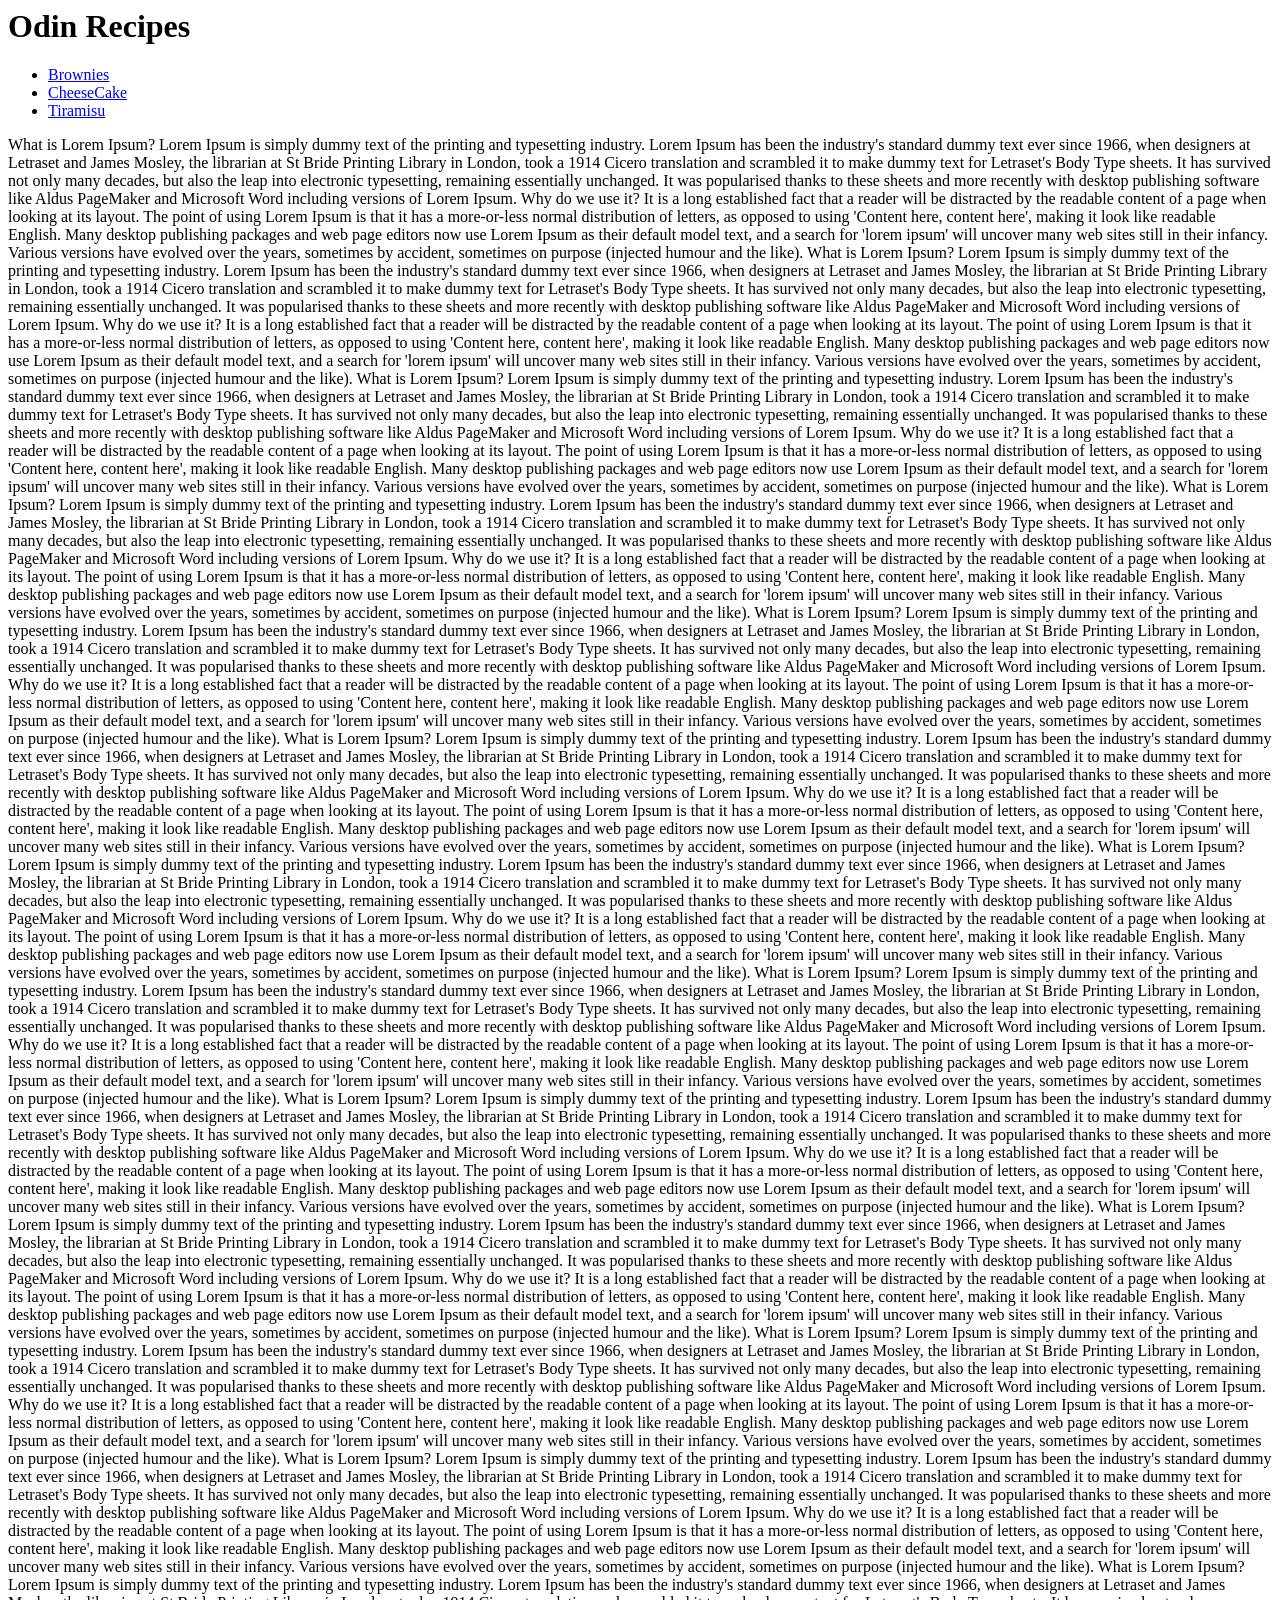
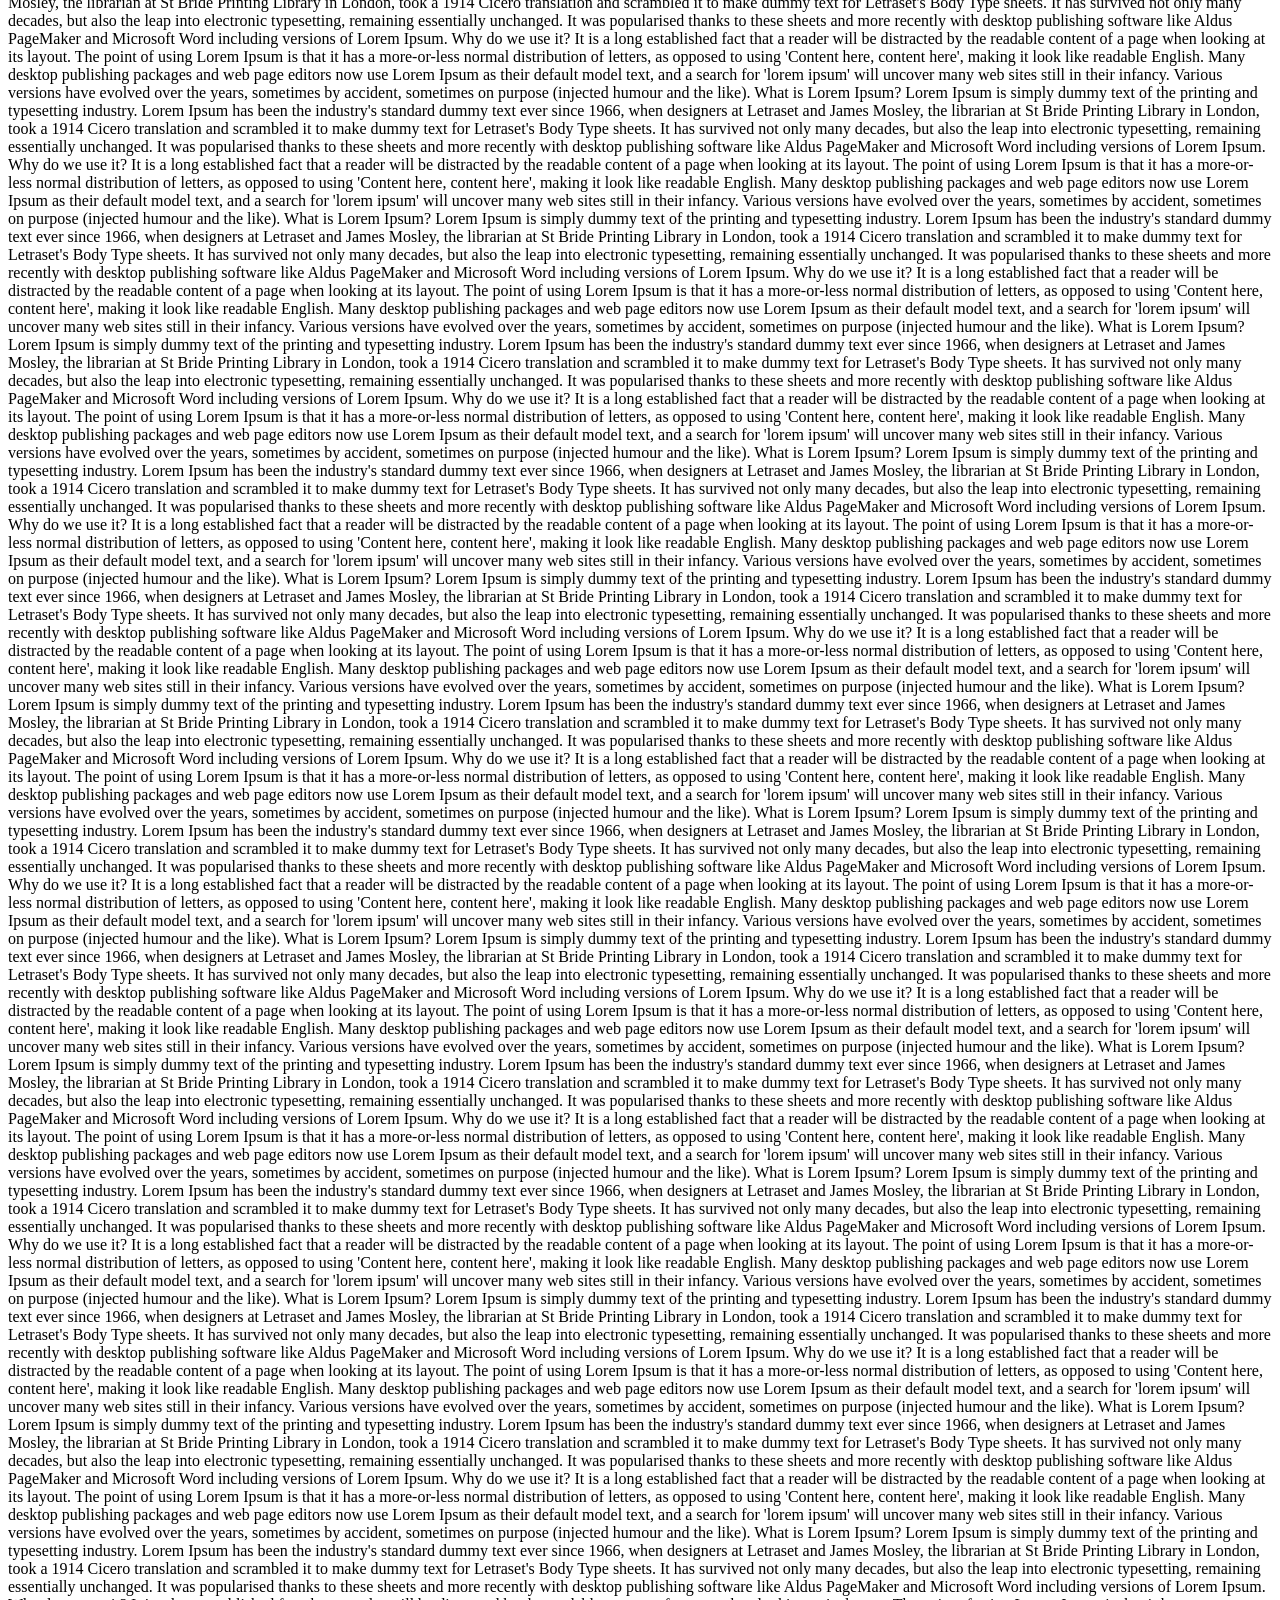
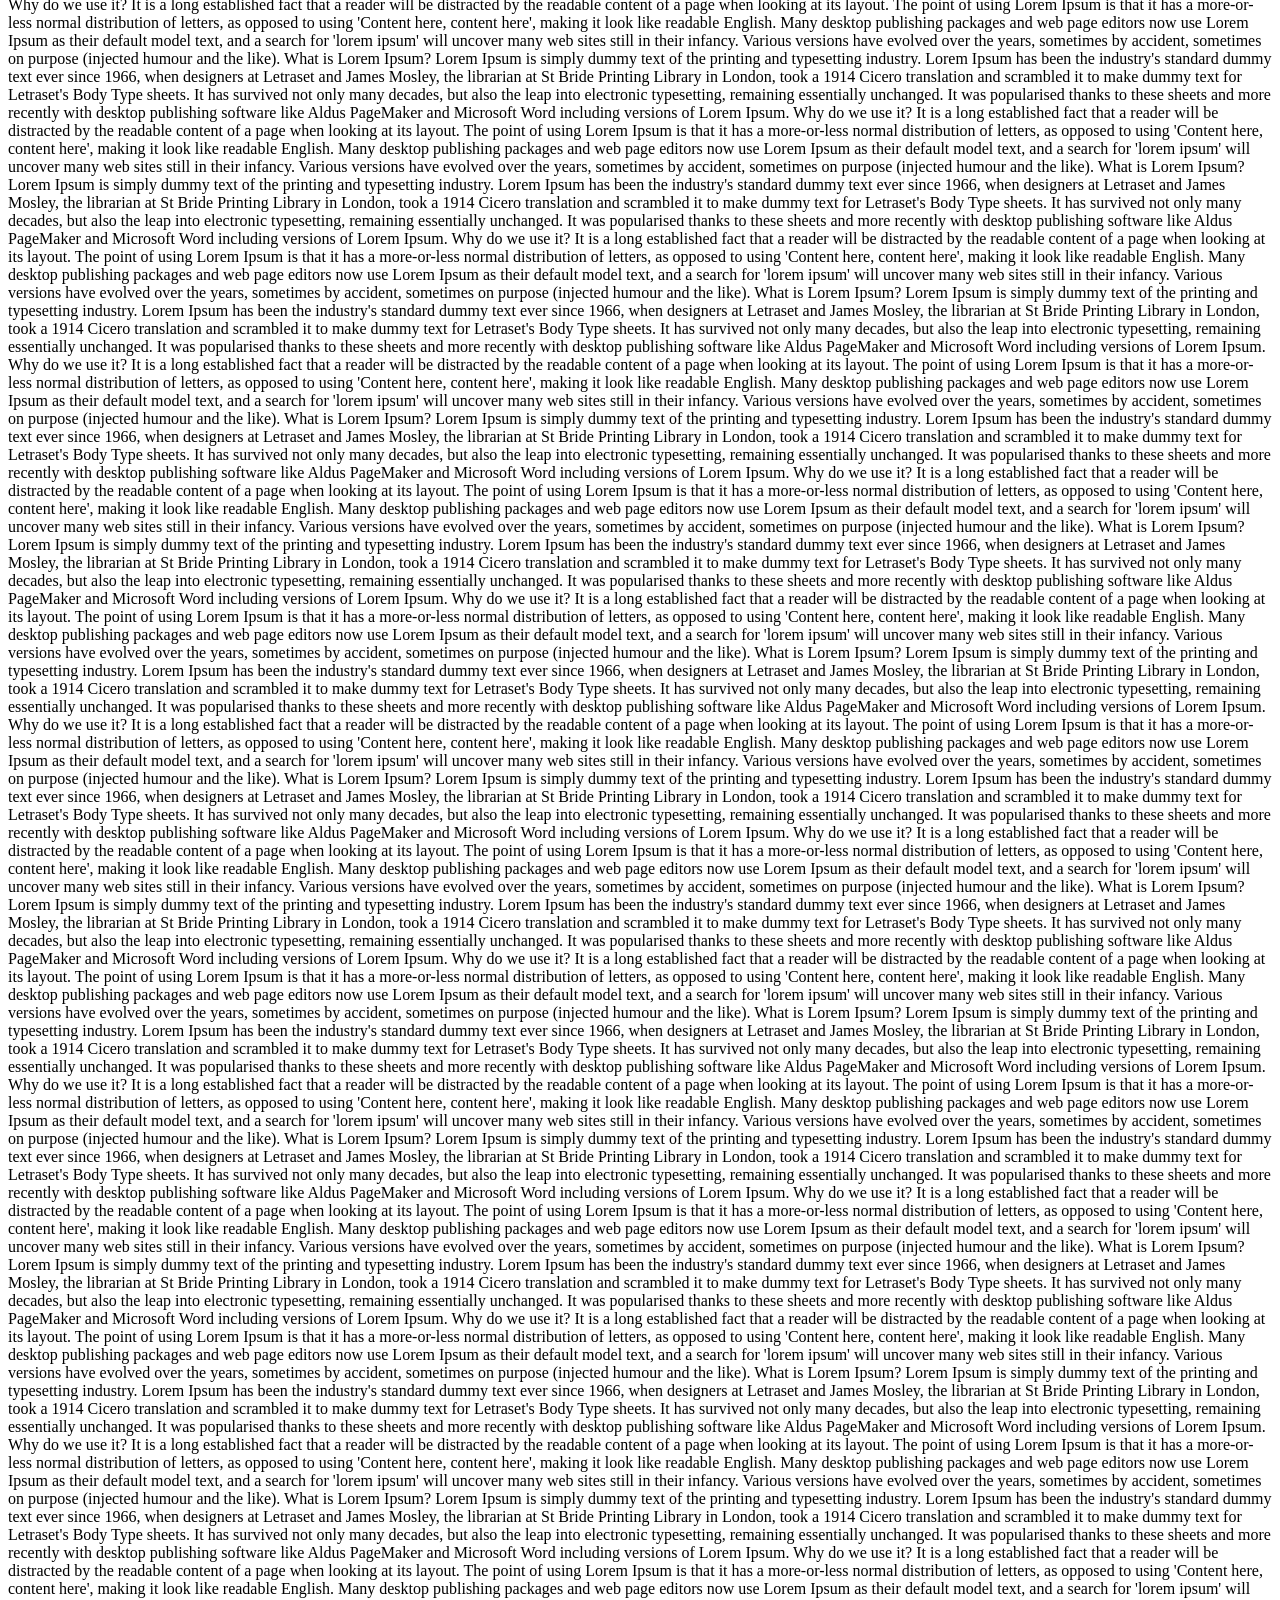
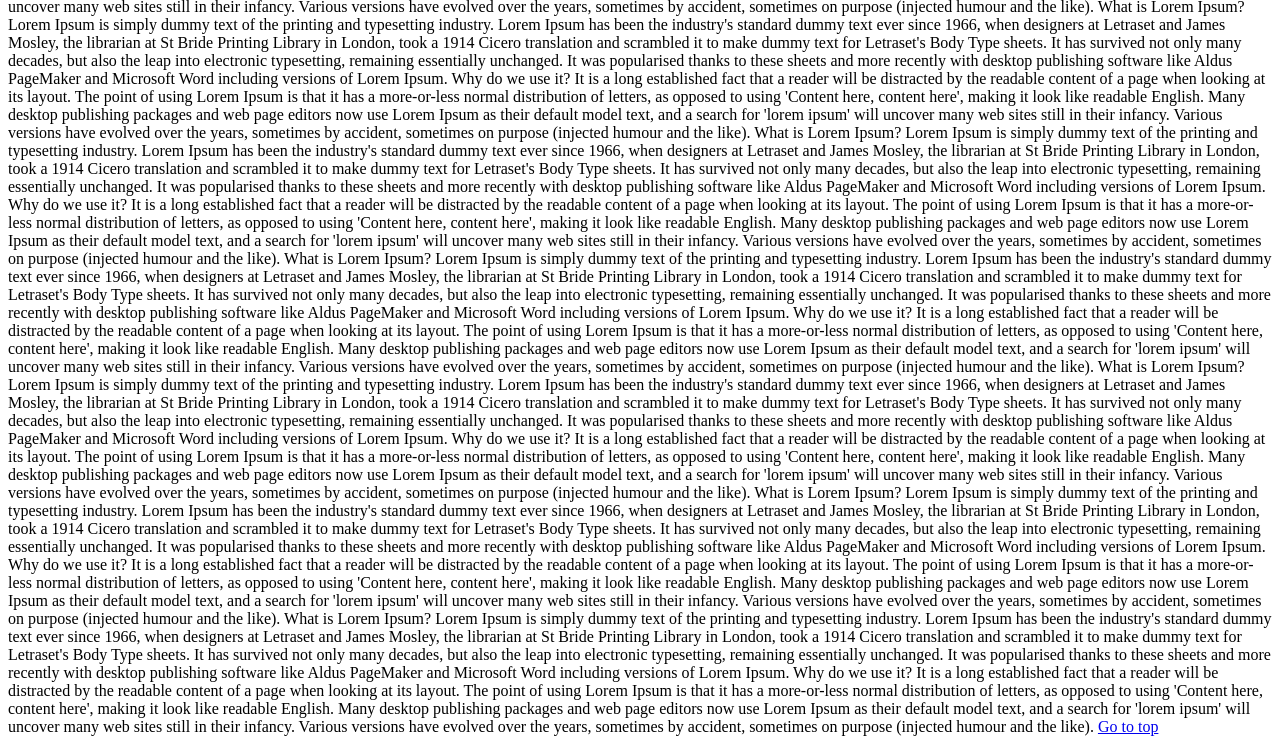
<file: Odin-Recipies/index.html>
<!DOCTYPE>
<html>
    <head>
        <meta charset="UTF-8">
        <title>Recipie Book</title>
    </head>
    <body>
        <h1>Odin Recipes</h1>
        <ul>
        <li><a href="recipes/brownies.html">Brownies</a></li>
        <li><a href="recipes/Cheesecake.html">CheeseCake</a></li>
        <li><a href="recipes/tiramisu.html">Tiramisu</a></li>
        </ul>
        What is Lorem Ipsum?
Lorem Ipsum is simply dummy text of the printing and typesetting industry. Lorem Ipsum has been the industry's standard dummy text ever since 1966, when designers at Letraset and James Mosley, the librarian at St Bride Printing Library in London, took a 1914 Cicero translation and scrambled it to make dummy text for Letraset's Body Type sheets. It has survived not only many decades, but also the leap into electronic typesetting, remaining essentially unchanged. It was popularised thanks to these sheets and more recently with desktop publishing software like Aldus PageMaker and Microsoft Word including versions of Lorem Ipsum.

Why do we use it?
It is a long established fact that a reader will be distracted by the readable content of a page when looking at its layout. The point of using Lorem Ipsum is that it has a more-or-less normal distribution of letters, as opposed to using 'Content here, content here', making it look like readable English. Many desktop publishing packages and web page editors now use Lorem Ipsum as their default model text, and a search for 'lorem ipsum' will uncover many web sites still in their infancy. Various versions have evolved over the years, sometimes by accident, sometimes on purpose (injected humour and the like).

What is Lorem Ipsum?
Lorem Ipsum is simply dummy text of the printing and typesetting industry. Lorem Ipsum has been the industry's standard dummy text ever since 1966, when designers at Letraset and James Mosley, the librarian at St Bride Printing Library in London, took a 1914 Cicero translation and scrambled it to make dummy text for Letraset's Body Type sheets. It has survived not only many decades, but also the leap into electronic typesetting, remaining essentially unchanged. It was popularised thanks to these sheets and more recently with desktop publishing software like Aldus PageMaker and Microsoft Word including versions of Lorem Ipsum.

Why do we use it?
It is a long established fact that a reader will be distracted by the readable content of a page when looking at its layout. The point of using Lorem Ipsum is that it has a more-or-less normal distribution of letters, as opposed to using 'Content here, content here', making it look like readable English. Many desktop publishing packages and web page editors now use Lorem Ipsum as their default model text, and a search for 'lorem ipsum' will uncover many web sites still in their infancy. Various versions have evolved over the years, sometimes by accident, sometimes on purpose (injected humour and the like).

What is Lorem Ipsum?
Lorem Ipsum is simply dummy text of the printing and typesetting industry. Lorem Ipsum has been the industry's standard dummy text ever since 1966, when designers at Letraset and James Mosley, the librarian at St Bride Printing Library in London, took a 1914 Cicero translation and scrambled it to make dummy text for Letraset's Body Type sheets. It has survived not only many decades, but also the leap into electronic typesetting, remaining essentially unchanged. It was popularised thanks to these sheets and more recently with desktop publishing software like Aldus PageMaker and Microsoft Word including versions of Lorem Ipsum.

Why do we use it?
It is a long established fact that a reader will be distracted by the readable content of a page when looking at its layout. The point of using Lorem Ipsum is that it has a more-or-less normal distribution of letters, as opposed to using 'Content here, content here', making it look like readable English. Many desktop publishing packages and web page editors now use Lorem Ipsum as their default model text, and a search for 'lorem ipsum' will uncover many web sites still in their infancy. Various versions have evolved over the years, sometimes by accident, sometimes on purpose (injected humour and the like).

What is Lorem Ipsum?
Lorem Ipsum is simply dummy text of the printing and typesetting industry. Lorem Ipsum has been the industry's standard dummy text ever since 1966, when designers at Letraset and James Mosley, the librarian at St Bride Printing Library in London, took a 1914 Cicero translation and scrambled it to make dummy text for Letraset's Body Type sheets. It has survived not only many decades, but also the leap into electronic typesetting, remaining essentially unchanged. It was popularised thanks to these sheets and more recently with desktop publishing software like Aldus PageMaker and Microsoft Word including versions of Lorem Ipsum.

Why do we use it?
It is a long established fact that a reader will be distracted by the readable content of a page when looking at its layout. The point of using Lorem Ipsum is that it has a more-or-less normal distribution of letters, as opposed to using 'Content here, content here', making it look like readable English. Many desktop publishing packages and web page editors now use Lorem Ipsum as their default model text, and a search for 'lorem ipsum' will uncover many web sites still in their infancy. Various versions have evolved over the years, sometimes by accident, sometimes on purpose (injected humour and the like).

What is Lorem Ipsum?
Lorem Ipsum is simply dummy text of the printing and typesetting industry. Lorem Ipsum has been the industry's standard dummy text ever since 1966, when designers at Letraset and James Mosley, the librarian at St Bride Printing Library in London, took a 1914 Cicero translation and scrambled it to make dummy text for Letraset's Body Type sheets. It has survived not only many decades, but also the leap into electronic typesetting, remaining essentially unchanged. It was popularised thanks to these sheets and more recently with desktop publishing software like Aldus PageMaker and Microsoft Word including versions of Lorem Ipsum.

Why do we use it?
It is a long established fact that a reader will be distracted by the readable content of a page when looking at its layout. The point of using Lorem Ipsum is that it has a more-or-less normal distribution of letters, as opposed to using 'Content here, content here', making it look like readable English. Many desktop publishing packages and web page editors now use Lorem Ipsum as their default model text, and a search for 'lorem ipsum' will uncover many web sites still in their infancy. Various versions have evolved over the years, sometimes by accident, sometimes on purpose (injected humour and the like).

What is Lorem Ipsum?
Lorem Ipsum is simply dummy text of the printing and typesetting industry. Lorem Ipsum has been the industry's standard dummy text ever since 1966, when designers at Letraset and James Mosley, the librarian at St Bride Printing Library in London, took a 1914 Cicero translation and scrambled it to make dummy text for Letraset's Body Type sheets. It has survived not only many decades, but also the leap into electronic typesetting, remaining essentially unchanged. It was popularised thanks to these sheets and more recently with desktop publishing software like Aldus PageMaker and Microsoft Word including versions of Lorem Ipsum.

Why do we use it?
It is a long established fact that a reader will be distracted by the readable content of a page when looking at its layout. The point of using Lorem Ipsum is that it has a more-or-less normal distribution of letters, as opposed to using 'Content here, content here', making it look like readable English. Many desktop publishing packages and web page editors now use Lorem Ipsum as their default model text, and a search for 'lorem ipsum' will uncover many web sites still in their infancy. Various versions have evolved over the years, sometimes by accident, sometimes on purpose (injected humour and the like).

What is Lorem Ipsum?
Lorem Ipsum is simply dummy text of the printing and typesetting industry. Lorem Ipsum has been the industry's standard dummy text ever since 1966, when designers at Letraset and James Mosley, the librarian at St Bride Printing Library in London, took a 1914 Cicero translation and scrambled it to make dummy text for Letraset's Body Type sheets. It has survived not only many decades, but also the leap into electronic typesetting, remaining essentially unchanged. It was popularised thanks to these sheets and more recently with desktop publishing software like Aldus PageMaker and Microsoft Word including versions of Lorem Ipsum.

Why do we use it?
It is a long established fact that a reader will be distracted by the readable content of a page when looking at its layout. The point of using Lorem Ipsum is that it has a more-or-less normal distribution of letters, as opposed to using 'Content here, content here', making it look like readable English. Many desktop publishing packages and web page editors now use Lorem Ipsum as their default model text, and a search for 'lorem ipsum' will uncover many web sites still in their infancy. Various versions have evolved over the years, sometimes by accident, sometimes on purpose (injected humour and the like).

What is Lorem Ipsum?
Lorem Ipsum is simply dummy text of the printing and typesetting industry. Lorem Ipsum has been the industry's standard dummy text ever since 1966, when designers at Letraset and James Mosley, the librarian at St Bride Printing Library in London, took a 1914 Cicero translation and scrambled it to make dummy text for Letraset's Body Type sheets. It has survived not only many decades, but also the leap into electronic typesetting, remaining essentially unchanged. It was popularised thanks to these sheets and more recently with desktop publishing software like Aldus PageMaker and Microsoft Word including versions of Lorem Ipsum.

Why do we use it?
It is a long established fact that a reader will be distracted by the readable content of a page when looking at its layout. The point of using Lorem Ipsum is that it has a more-or-less normal distribution of letters, as opposed to using 'Content here, content here', making it look like readable English. Many desktop publishing packages and web page editors now use Lorem Ipsum as their default model text, and a search for 'lorem ipsum' will uncover many web sites still in their infancy. Various versions have evolved over the years, sometimes by accident, sometimes on purpose (injected humour and the like).

What is Lorem Ipsum?
Lorem Ipsum is simply dummy text of the printing and typesetting industry. Lorem Ipsum has been the industry's standard dummy text ever since 1966, when designers at Letraset and James Mosley, the librarian at St Bride Printing Library in London, took a 1914 Cicero translation and scrambled it to make dummy text for Letraset's Body Type sheets. It has survived not only many decades, but also the leap into electronic typesetting, remaining essentially unchanged. It was popularised thanks to these sheets and more recently with desktop publishing software like Aldus PageMaker and Microsoft Word including versions of Lorem Ipsum.

Why do we use it?
It is a long established fact that a reader will be distracted by the readable content of a page when looking at its layout. The point of using Lorem Ipsum is that it has a more-or-less normal distribution of letters, as opposed to using 'Content here, content here', making it look like readable English. Many desktop publishing packages and web page editors now use Lorem Ipsum as their default model text, and a search for 'lorem ipsum' will uncover many web sites still in their infancy. Various versions have evolved over the years, sometimes by accident, sometimes on purpose (injected humour and the like).

What is Lorem Ipsum?
Lorem Ipsum is simply dummy text of the printing and typesetting industry. Lorem Ipsum has been the industry's standard dummy text ever since 1966, when designers at Letraset and James Mosley, the librarian at St Bride Printing Library in London, took a 1914 Cicero translation and scrambled it to make dummy text for Letraset's Body Type sheets. It has survived not only many decades, but also the leap into electronic typesetting, remaining essentially unchanged. It was popularised thanks to these sheets and more recently with desktop publishing software like Aldus PageMaker and Microsoft Word including versions of Lorem Ipsum.

Why do we use it?
It is a long established fact that a reader will be distracted by the readable content of a page when looking at its layout. The point of using Lorem Ipsum is that it has a more-or-less normal distribution of letters, as opposed to using 'Content here, content here', making it look like readable English. Many desktop publishing packages and web page editors now use Lorem Ipsum as their default model text, and a search for 'lorem ipsum' will uncover many web sites still in their infancy. Various versions have evolved over the years, sometimes by accident, sometimes on purpose (injected humour and the like).

What is Lorem Ipsum?
Lorem Ipsum is simply dummy text of the printing and typesetting industry. Lorem Ipsum has been the industry's standard dummy text ever since 1966, when designers at Letraset and James Mosley, the librarian at St Bride Printing Library in London, took a 1914 Cicero translation and scrambled it to make dummy text for Letraset's Body Type sheets. It has survived not only many decades, but also the leap into electronic typesetting, remaining essentially unchanged. It was popularised thanks to these sheets and more recently with desktop publishing software like Aldus PageMaker and Microsoft Word including versions of Lorem Ipsum.

Why do we use it?
It is a long established fact that a reader will be distracted by the readable content of a page when looking at its layout. The point of using Lorem Ipsum is that it has a more-or-less normal distribution of letters, as opposed to using 'Content here, content here', making it look like readable English. Many desktop publishing packages and web page editors now use Lorem Ipsum as their default model text, and a search for 'lorem ipsum' will uncover many web sites still in their infancy. Various versions have evolved over the years, sometimes by accident, sometimes on purpose (injected humour and the like).

What is Lorem Ipsum?
Lorem Ipsum is simply dummy text of the printing and typesetting industry. Lorem Ipsum has been the industry's standard dummy text ever since 1966, when designers at Letraset and James Mosley, the librarian at St Bride Printing Library in London, took a 1914 Cicero translation and scrambled it to make dummy text for Letraset's Body Type sheets. It has survived not only many decades, but also the leap into electronic typesetting, remaining essentially unchanged. It was popularised thanks to these sheets and more recently with desktop publishing software like Aldus PageMaker and Microsoft Word including versions of Lorem Ipsum.

Why do we use it?
It is a long established fact that a reader will be distracted by the readable content of a page when looking at its layout. The point of using Lorem Ipsum is that it has a more-or-less normal distribution of letters, as opposed to using 'Content here, content here', making it look like readable English. Many desktop publishing packages and web page editors now use Lorem Ipsum as their default model text, and a search for 'lorem ipsum' will uncover many web sites still in their infancy. Various versions have evolved over the years, sometimes by accident, sometimes on purpose (injected humour and the like).

What is Lorem Ipsum?
Lorem Ipsum is simply dummy text of the printing and typesetting industry. Lorem Ipsum has been the industry's standard dummy text ever since 1966, when designers at Letraset and James Mosley, the librarian at St Bride Printing Library in London, took a 1914 Cicero translation and scrambled it to make dummy text for Letraset's Body Type sheets. It has survived not only many decades, but also the leap into electronic typesetting, remaining essentially unchanged. It was popularised thanks to these sheets and more recently with desktop publishing software like Aldus PageMaker and Microsoft Word including versions of Lorem Ipsum.

Why do we use it?
It is a long established fact that a reader will be distracted by the readable content of a page when looking at its layout. The point of using Lorem Ipsum is that it has a more-or-less normal distribution of letters, as opposed to using 'Content here, content here', making it look like readable English. Many desktop publishing packages and web page editors now use Lorem Ipsum as their default model text, and a search for 'lorem ipsum' will uncover many web sites still in their infancy. Various versions have evolved over the years, sometimes by accident, sometimes on purpose (injected humour and the like).

What is Lorem Ipsum?
Lorem Ipsum is simply dummy text of the printing and typesetting industry. Lorem Ipsum has been the industry's standard dummy text ever since 1966, when designers at Letraset and James Mosley, the librarian at St Bride Printing Library in London, took a 1914 Cicero translation and scrambled it to make dummy text for Letraset's Body Type sheets. It has survived not only many decades, but also the leap into electronic typesetting, remaining essentially unchanged. It was popularised thanks to these sheets and more recently with desktop publishing software like Aldus PageMaker and Microsoft Word including versions of Lorem Ipsum.

Why do we use it?
It is a long established fact that a reader will be distracted by the readable content of a page when looking at its layout. The point of using Lorem Ipsum is that it has a more-or-less normal distribution of letters, as opposed to using 'Content here, content here', making it look like readable English. Many desktop publishing packages and web page editors now use Lorem Ipsum as their default model text, and a search for 'lorem ipsum' will uncover many web sites still in their infancy. Various versions have evolved over the years, sometimes by accident, sometimes on purpose (injected humour and the like).

What is Lorem Ipsum?
Lorem Ipsum is simply dummy text of the printing and typesetting industry. Lorem Ipsum has been the industry's standard dummy text ever since 1966, when designers at Letraset and James Mosley, the librarian at St Bride Printing Library in London, took a 1914 Cicero translation and scrambled it to make dummy text for Letraset's Body Type sheets. It has survived not only many decades, but also the leap into electronic typesetting, remaining essentially unchanged. It was popularised thanks to these sheets and more recently with desktop publishing software like Aldus PageMaker and Microsoft Word including versions of Lorem Ipsum.

Why do we use it?
It is a long established fact that a reader will be distracted by the readable content of a page when looking at its layout. The point of using Lorem Ipsum is that it has a more-or-less normal distribution of letters, as opposed to using 'Content here, content here', making it look like readable English. Many desktop publishing packages and web page editors now use Lorem Ipsum as their default model text, and a search for 'lorem ipsum' will uncover many web sites still in their infancy. Various versions have evolved over the years, sometimes by accident, sometimes on purpose (injected humour and the like).

What is Lorem Ipsum?
Lorem Ipsum is simply dummy text of the printing and typesetting industry. Lorem Ipsum has been the industry's standard dummy text ever since 1966, when designers at Letraset and James Mosley, the librarian at St Bride Printing Library in London, took a 1914 Cicero translation and scrambled it to make dummy text for Letraset's Body Type sheets. It has survived not only many decades, but also the leap into electronic typesetting, remaining essentially unchanged. It was popularised thanks to these sheets and more recently with desktop publishing software like Aldus PageMaker and Microsoft Word including versions of Lorem Ipsum.

Why do we use it?
It is a long established fact that a reader will be distracted by the readable content of a page when looking at its layout. The point of using Lorem Ipsum is that it has a more-or-less normal distribution of letters, as opposed to using 'Content here, content here', making it look like readable English. Many desktop publishing packages and web page editors now use Lorem Ipsum as their default model text, and a search for 'lorem ipsum' will uncover many web sites still in their infancy. Various versions have evolved over the years, sometimes by accident, sometimes on purpose (injected humour and the like).

What is Lorem Ipsum?
Lorem Ipsum is simply dummy text of the printing and typesetting industry. Lorem Ipsum has been the industry's standard dummy text ever since 1966, when designers at Letraset and James Mosley, the librarian at St Bride Printing Library in London, took a 1914 Cicero translation and scrambled it to make dummy text for Letraset's Body Type sheets. It has survived not only many decades, but also the leap into electronic typesetting, remaining essentially unchanged. It was popularised thanks to these sheets and more recently with desktop publishing software like Aldus PageMaker and Microsoft Word including versions of Lorem Ipsum.

Why do we use it?
It is a long established fact that a reader will be distracted by the readable content of a page when looking at its layout. The point of using Lorem Ipsum is that it has a more-or-less normal distribution of letters, as opposed to using 'Content here, content here', making it look like readable English. Many desktop publishing packages and web page editors now use Lorem Ipsum as their default model text, and a search for 'lorem ipsum' will uncover many web sites still in their infancy. Various versions have evolved over the years, sometimes by accident, sometimes on purpose (injected humour and the like).

What is Lorem Ipsum?
Lorem Ipsum is simply dummy text of the printing and typesetting industry. Lorem Ipsum has been the industry's standard dummy text ever since 1966, when designers at Letraset and James Mosley, the librarian at St Bride Printing Library in London, took a 1914 Cicero translation and scrambled it to make dummy text for Letraset's Body Type sheets. It has survived not only many decades, but also the leap into electronic typesetting, remaining essentially unchanged. It was popularised thanks to these sheets and more recently with desktop publishing software like Aldus PageMaker and Microsoft Word including versions of Lorem Ipsum.

Why do we use it?
It is a long established fact that a reader will be distracted by the readable content of a page when looking at its layout. The point of using Lorem Ipsum is that it has a more-or-less normal distribution of letters, as opposed to using 'Content here, content here', making it look like readable English. Many desktop publishing packages and web page editors now use Lorem Ipsum as their default model text, and a search for 'lorem ipsum' will uncover many web sites still in their infancy. Various versions have evolved over the years, sometimes by accident, sometimes on purpose (injected humour and the like).

What is Lorem Ipsum?
Lorem Ipsum is simply dummy text of the printing and typesetting industry. Lorem Ipsum has been the industry's standard dummy text ever since 1966, when designers at Letraset and James Mosley, the librarian at St Bride Printing Library in London, took a 1914 Cicero translation and scrambled it to make dummy text for Letraset's Body Type sheets. It has survived not only many decades, but also the leap into electronic typesetting, remaining essentially unchanged. It was popularised thanks to these sheets and more recently with desktop publishing software like Aldus PageMaker and Microsoft Word including versions of Lorem Ipsum.

Why do we use it?
It is a long established fact that a reader will be distracted by the readable content of a page when looking at its layout. The point of using Lorem Ipsum is that it has a more-or-less normal distribution of letters, as opposed to using 'Content here, content here', making it look like readable English. Many desktop publishing packages and web page editors now use Lorem Ipsum as their default model text, and a search for 'lorem ipsum' will uncover many web sites still in their infancy. Various versions have evolved over the years, sometimes by accident, sometimes on purpose (injected humour and the like).

What is Lorem Ipsum?
Lorem Ipsum is simply dummy text of the printing and typesetting industry. Lorem Ipsum has been the industry's standard dummy text ever since 1966, when designers at Letraset and James Mosley, the librarian at St Bride Printing Library in London, took a 1914 Cicero translation and scrambled it to make dummy text for Letraset's Body Type sheets. It has survived not only many decades, but also the leap into electronic typesetting, remaining essentially unchanged. It was popularised thanks to these sheets and more recently with desktop publishing software like Aldus PageMaker and Microsoft Word including versions of Lorem Ipsum.

Why do we use it?
It is a long established fact that a reader will be distracted by the readable content of a page when looking at its layout. The point of using Lorem Ipsum is that it has a more-or-less normal distribution of letters, as opposed to using 'Content here, content here', making it look like readable English. Many desktop publishing packages and web page editors now use Lorem Ipsum as their default model text, and a search for 'lorem ipsum' will uncover many web sites still in their infancy. Various versions have evolved over the years, sometimes by accident, sometimes on purpose (injected humour and the like).

What is Lorem Ipsum?
Lorem Ipsum is simply dummy text of the printing and typesetting industry. Lorem Ipsum has been the industry's standard dummy text ever since 1966, when designers at Letraset and James Mosley, the librarian at St Bride Printing Library in London, took a 1914 Cicero translation and scrambled it to make dummy text for Letraset's Body Type sheets. It has survived not only many decades, but also the leap into electronic typesetting, remaining essentially unchanged. It was popularised thanks to these sheets and more recently with desktop publishing software like Aldus PageMaker and Microsoft Word including versions of Lorem Ipsum.

Why do we use it?
It is a long established fact that a reader will be distracted by the readable content of a page when looking at its layout. The point of using Lorem Ipsum is that it has a more-or-less normal distribution of letters, as opposed to using 'Content here, content here', making it look like readable English. Many desktop publishing packages and web page editors now use Lorem Ipsum as their default model text, and a search for 'lorem ipsum' will uncover many web sites still in their infancy. Various versions have evolved over the years, sometimes by accident, sometimes on purpose (injected humour and the like).

What is Lorem Ipsum?
Lorem Ipsum is simply dummy text of the printing and typesetting industry. Lorem Ipsum has been the industry's standard dummy text ever since 1966, when designers at Letraset and James Mosley, the librarian at St Bride Printing Library in London, took a 1914 Cicero translation and scrambled it to make dummy text for Letraset's Body Type sheets. It has survived not only many decades, but also the leap into electronic typesetting, remaining essentially unchanged. It was popularised thanks to these sheets and more recently with desktop publishing software like Aldus PageMaker and Microsoft Word including versions of Lorem Ipsum.

Why do we use it?
It is a long established fact that a reader will be distracted by the readable content of a page when looking at its layout. The point of using Lorem Ipsum is that it has a more-or-less normal distribution of letters, as opposed to using 'Content here, content here', making it look like readable English. Many desktop publishing packages and web page editors now use Lorem Ipsum as their default model text, and a search for 'lorem ipsum' will uncover many web sites still in their infancy. Various versions have evolved over the years, sometimes by accident, sometimes on purpose (injected humour and the like).

What is Lorem Ipsum?
Lorem Ipsum is simply dummy text of the printing and typesetting industry. Lorem Ipsum has been the industry's standard dummy text ever since 1966, when designers at Letraset and James Mosley, the librarian at St Bride Printing Library in London, took a 1914 Cicero translation and scrambled it to make dummy text for Letraset's Body Type sheets. It has survived not only many decades, but also the leap into electronic typesetting, remaining essentially unchanged. It was popularised thanks to these sheets and more recently with desktop publishing software like Aldus PageMaker and Microsoft Word including versions of Lorem Ipsum.

Why do we use it?
It is a long established fact that a reader will be distracted by the readable content of a page when looking at its layout. The point of using Lorem Ipsum is that it has a more-or-less normal distribution of letters, as opposed to using 'Content here, content here', making it look like readable English. Many desktop publishing packages and web page editors now use Lorem Ipsum as their default model text, and a search for 'lorem ipsum' will uncover many web sites still in their infancy. Various versions have evolved over the years, sometimes by accident, sometimes on purpose (injected humour and the like).

What is Lorem Ipsum?
Lorem Ipsum is simply dummy text of the printing and typesetting industry. Lorem Ipsum has been the industry's standard dummy text ever since 1966, when designers at Letraset and James Mosley, the librarian at St Bride Printing Library in London, took a 1914 Cicero translation and scrambled it to make dummy text for Letraset's Body Type sheets. It has survived not only many decades, but also the leap into electronic typesetting, remaining essentially unchanged. It was popularised thanks to these sheets and more recently with desktop publishing software like Aldus PageMaker and Microsoft Word including versions of Lorem Ipsum.

Why do we use it?
It is a long established fact that a reader will be distracted by the readable content of a page when looking at its layout. The point of using Lorem Ipsum is that it has a more-or-less normal distribution of letters, as opposed to using 'Content here, content here', making it look like readable English. Many desktop publishing packages and web page editors now use Lorem Ipsum as their default model text, and a search for 'lorem ipsum' will uncover many web sites still in their infancy. Various versions have evolved over the years, sometimes by accident, sometimes on purpose (injected humour and the like).

What is Lorem Ipsum?
Lorem Ipsum is simply dummy text of the printing and typesetting industry. Lorem Ipsum has been the industry's standard dummy text ever since 1966, when designers at Letraset and James Mosley, the librarian at St Bride Printing Library in London, took a 1914 Cicero translation and scrambled it to make dummy text for Letraset's Body Type sheets. It has survived not only many decades, but also the leap into electronic typesetting, remaining essentially unchanged. It was popularised thanks to these sheets and more recently with desktop publishing software like Aldus PageMaker and Microsoft Word including versions of Lorem Ipsum.

Why do we use it?
It is a long established fact that a reader will be distracted by the readable content of a page when looking at its layout. The point of using Lorem Ipsum is that it has a more-or-less normal distribution of letters, as opposed to using 'Content here, content here', making it look like readable English. Many desktop publishing packages and web page editors now use Lorem Ipsum as their default model text, and a search for 'lorem ipsum' will uncover many web sites still in their infancy. Various versions have evolved over the years, sometimes by accident, sometimes on purpose (injected humour and the like).

What is Lorem Ipsum?
Lorem Ipsum is simply dummy text of the printing and typesetting industry. Lorem Ipsum has been the industry's standard dummy text ever since 1966, when designers at Letraset and James Mosley, the librarian at St Bride Printing Library in London, took a 1914 Cicero translation and scrambled it to make dummy text for Letraset's Body Type sheets. It has survived not only many decades, but also the leap into electronic typesetting, remaining essentially unchanged. It was popularised thanks to these sheets and more recently with desktop publishing software like Aldus PageMaker and Microsoft Word including versions of Lorem Ipsum.

Why do we use it?
It is a long established fact that a reader will be distracted by the readable content of a page when looking at its layout. The point of using Lorem Ipsum is that it has a more-or-less normal distribution of letters, as opposed to using 'Content here, content here', making it look like readable English. Many desktop publishing packages and web page editors now use Lorem Ipsum as their default model text, and a search for 'lorem ipsum' will uncover many web sites still in their infancy. Various versions have evolved over the years, sometimes by accident, sometimes on purpose (injected humour and the like).

What is Lorem Ipsum?
Lorem Ipsum is simply dummy text of the printing and typesetting industry. Lorem Ipsum has been the industry's standard dummy text ever since 1966, when designers at Letraset and James Mosley, the librarian at St Bride Printing Library in London, took a 1914 Cicero translation and scrambled it to make dummy text for Letraset's Body Type sheets. It has survived not only many decades, but also the leap into electronic typesetting, remaining essentially unchanged. It was popularised thanks to these sheets and more recently with desktop publishing software like Aldus PageMaker and Microsoft Word including versions of Lorem Ipsum.

Why do we use it?
It is a long established fact that a reader will be distracted by the readable content of a page when looking at its layout. The point of using Lorem Ipsum is that it has a more-or-less normal distribution of letters, as opposed to using 'Content here, content here', making it look like readable English. Many desktop publishing packages and web page editors now use Lorem Ipsum as their default model text, and a search for 'lorem ipsum' will uncover many web sites still in their infancy. Various versions have evolved over the years, sometimes by accident, sometimes on purpose (injected humour and the like).

What is Lorem Ipsum?
Lorem Ipsum is simply dummy text of the printing and typesetting industry. Lorem Ipsum has been the industry's standard dummy text ever since 1966, when designers at Letraset and James Mosley, the librarian at St Bride Printing Library in London, took a 1914 Cicero translation and scrambled it to make dummy text for Letraset's Body Type sheets. It has survived not only many decades, but also the leap into electronic typesetting, remaining essentially unchanged. It was popularised thanks to these sheets and more recently with desktop publishing software like Aldus PageMaker and Microsoft Word including versions of Lorem Ipsum.

Why do we use it?
It is a long established fact that a reader will be distracted by the readable content of a page when looking at its layout. The point of using Lorem Ipsum is that it has a more-or-less normal distribution of letters, as opposed to using 'Content here, content here', making it look like readable English. Many desktop publishing packages and web page editors now use Lorem Ipsum as their default model text, and a search for 'lorem ipsum' will uncover many web sites still in their infancy. Various versions have evolved over the years, sometimes by accident, sometimes on purpose (injected humour and the like).

What is Lorem Ipsum?
Lorem Ipsum is simply dummy text of the printing and typesetting industry. Lorem Ipsum has been the industry's standard dummy text ever since 1966, when designers at Letraset and James Mosley, the librarian at St Bride Printing Library in London, took a 1914 Cicero translation and scrambled it to make dummy text for Letraset's Body Type sheets. It has survived not only many decades, but also the leap into electronic typesetting, remaining essentially unchanged. It was popularised thanks to these sheets and more recently with desktop publishing software like Aldus PageMaker and Microsoft Word including versions of Lorem Ipsum.

Why do we use it?
It is a long established fact that a reader will be distracted by the readable content of a page when looking at its layout. The point of using Lorem Ipsum is that it has a more-or-less normal distribution of letters, as opposed to using 'Content here, content here', making it look like readable English. Many desktop publishing packages and web page editors now use Lorem Ipsum as their default model text, and a search for 'lorem ipsum' will uncover many web sites still in their infancy. Various versions have evolved over the years, sometimes by accident, sometimes on purpose (injected humour and the like).

What is Lorem Ipsum?
Lorem Ipsum is simply dummy text of the printing and typesetting industry. Lorem Ipsum has been the industry's standard dummy text ever since 1966, when designers at Letraset and James Mosley, the librarian at St Bride Printing Library in London, took a 1914 Cicero translation and scrambled it to make dummy text for Letraset's Body Type sheets. It has survived not only many decades, but also the leap into electronic typesetting, remaining essentially unchanged. It was popularised thanks to these sheets and more recently with desktop publishing software like Aldus PageMaker and Microsoft Word including versions of Lorem Ipsum.

Why do we use it?
It is a long established fact that a reader will be distracted by the readable content of a page when looking at its layout. The point of using Lorem Ipsum is that it has a more-or-less normal distribution of letters, as opposed to using 'Content here, content here', making it look like readable English. Many desktop publishing packages and web page editors now use Lorem Ipsum as their default model text, and a search for 'lorem ipsum' will uncover many web sites still in their infancy. Various versions have evolved over the years, sometimes by accident, sometimes on purpose (injected humour and the like).

What is Lorem Ipsum?
Lorem Ipsum is simply dummy text of the printing and typesetting industry. Lorem Ipsum has been the industry's standard dummy text ever since 1966, when designers at Letraset and James Mosley, the librarian at St Bride Printing Library in London, took a 1914 Cicero translation and scrambled it to make dummy text for Letraset's Body Type sheets. It has survived not only many decades, but also the leap into electronic typesetting, remaining essentially unchanged. It was popularised thanks to these sheets and more recently with desktop publishing software like Aldus PageMaker and Microsoft Word including versions of Lorem Ipsum.

Why do we use it?
It is a long established fact that a reader will be distracted by the readable content of a page when looking at its layout. The point of using Lorem Ipsum is that it has a more-or-less normal distribution of letters, as opposed to using 'Content here, content here', making it look like readable English. Many desktop publishing packages and web page editors now use Lorem Ipsum as their default model text, and a search for 'lorem ipsum' will uncover many web sites still in their infancy. Various versions have evolved over the years, sometimes by accident, sometimes on purpose (injected humour and the like).

What is Lorem Ipsum?
Lorem Ipsum is simply dummy text of the printing and typesetting industry. Lorem Ipsum has been the industry's standard dummy text ever since 1966, when designers at Letraset and James Mosley, the librarian at St Bride Printing Library in London, took a 1914 Cicero translation and scrambled it to make dummy text for Letraset's Body Type sheets. It has survived not only many decades, but also the leap into electronic typesetting, remaining essentially unchanged. It was popularised thanks to these sheets and more recently with desktop publishing software like Aldus PageMaker and Microsoft Word including versions of Lorem Ipsum.

Why do we use it?
It is a long established fact that a reader will be distracted by the readable content of a page when looking at its layout. The point of using Lorem Ipsum is that it has a more-or-less normal distribution of letters, as opposed to using 'Content here, content here', making it look like readable English. Many desktop publishing packages and web page editors now use Lorem Ipsum as their default model text, and a search for 'lorem ipsum' will uncover many web sites still in their infancy. Various versions have evolved over the years, sometimes by accident, sometimes on purpose (injected humour and the like).

What is Lorem Ipsum?
Lorem Ipsum is simply dummy text of the printing and typesetting industry. Lorem Ipsum has been the industry's standard dummy text ever since 1966, when designers at Letraset and James Mosley, the librarian at St Bride Printing Library in London, took a 1914 Cicero translation and scrambled it to make dummy text for Letraset's Body Type sheets. It has survived not only many decades, but also the leap into electronic typesetting, remaining essentially unchanged. It was popularised thanks to these sheets and more recently with desktop publishing software like Aldus PageMaker and Microsoft Word including versions of Lorem Ipsum.

Why do we use it?
It is a long established fact that a reader will be distracted by the readable content of a page when looking at its layout. The point of using Lorem Ipsum is that it has a more-or-less normal distribution of letters, as opposed to using 'Content here, content here', making it look like readable English. Many desktop publishing packages and web page editors now use Lorem Ipsum as their default model text, and a search for 'lorem ipsum' will uncover many web sites still in their infancy. Various versions have evolved over the years, sometimes by accident, sometimes on purpose (injected humour and the like).

What is Lorem Ipsum?
Lorem Ipsum is simply dummy text of the printing and typesetting industry. Lorem Ipsum has been the industry's standard dummy text ever since 1966, when designers at Letraset and James Mosley, the librarian at St Bride Printing Library in London, took a 1914 Cicero translation and scrambled it to make dummy text for Letraset's Body Type sheets. It has survived not only many decades, but also the leap into electronic typesetting, remaining essentially unchanged. It was popularised thanks to these sheets and more recently with desktop publishing software like Aldus PageMaker and Microsoft Word including versions of Lorem Ipsum.

Why do we use it?
It is a long established fact that a reader will be distracted by the readable content of a page when looking at its layout. The point of using Lorem Ipsum is that it has a more-or-less normal distribution of letters, as opposed to using 'Content here, content here', making it look like readable English. Many desktop publishing packages and web page editors now use Lorem Ipsum as their default model text, and a search for 'lorem ipsum' will uncover many web sites still in their infancy. Various versions have evolved over the years, sometimes by accident, sometimes on purpose (injected humour and the like).

What is Lorem Ipsum?
Lorem Ipsum is simply dummy text of the printing and typesetting industry. Lorem Ipsum has been the industry's standard dummy text ever since 1966, when designers at Letraset and James Mosley, the librarian at St Bride Printing Library in London, took a 1914 Cicero translation and scrambled it to make dummy text for Letraset's Body Type sheets. It has survived not only many decades, but also the leap into electronic typesetting, remaining essentially unchanged. It was popularised thanks to these sheets and more recently with desktop publishing software like Aldus PageMaker and Microsoft Word including versions of Lorem Ipsum.

Why do we use it?
It is a long established fact that a reader will be distracted by the readable content of a page when looking at its layout. The point of using Lorem Ipsum is that it has a more-or-less normal distribution of letters, as opposed to using 'Content here, content here', making it look like readable English. Many desktop publishing packages and web page editors now use Lorem Ipsum as their default model text, and a search for 'lorem ipsum' will uncover many web sites still in their infancy. Various versions have evolved over the years, sometimes by accident, sometimes on purpose (injected humour and the like).

What is Lorem Ipsum?
Lorem Ipsum is simply dummy text of the printing and typesetting industry. Lorem Ipsum has been the industry's standard dummy text ever since 1966, when designers at Letraset and James Mosley, the librarian at St Bride Printing Library in London, took a 1914 Cicero translation and scrambled it to make dummy text for Letraset's Body Type sheets. It has survived not only many decades, but also the leap into electronic typesetting, remaining essentially unchanged. It was popularised thanks to these sheets and more recently with desktop publishing software like Aldus PageMaker and Microsoft Word including versions of Lorem Ipsum.

Why do we use it?
It is a long established fact that a reader will be distracted by the readable content of a page when looking at its layout. The point of using Lorem Ipsum is that it has a more-or-less normal distribution of letters, as opposed to using 'Content here, content here', making it look like readable English. Many desktop publishing packages and web page editors now use Lorem Ipsum as their default model text, and a search for 'lorem ipsum' will uncover many web sites still in their infancy. Various versions have evolved over the years, sometimes by accident, sometimes on purpose (injected humour and the like).

What is Lorem Ipsum?
Lorem Ipsum is simply dummy text of the printing and typesetting industry. Lorem Ipsum has been the industry's standard dummy text ever since 1966, when designers at Letraset and James Mosley, the librarian at St Bride Printing Library in London, took a 1914 Cicero translation and scrambled it to make dummy text for Letraset's Body Type sheets. It has survived not only many decades, but also the leap into electronic typesetting, remaining essentially unchanged. It was popularised thanks to these sheets and more recently with desktop publishing software like Aldus PageMaker and Microsoft Word including versions of Lorem Ipsum.

Why do we use it?
It is a long established fact that a reader will be distracted by the readable content of a page when looking at its layout. The point of using Lorem Ipsum is that it has a more-or-less normal distribution of letters, as opposed to using 'Content here, content here', making it look like readable English. Many desktop publishing packages and web page editors now use Lorem Ipsum as their default model text, and a search for 'lorem ipsum' will uncover many web sites still in their infancy. Various versions have evolved over the years, sometimes by accident, sometimes on purpose (injected humour and the like).

What is Lorem Ipsum?
Lorem Ipsum is simply dummy text of the printing and typesetting industry. Lorem Ipsum has been the industry's standard dummy text ever since 1966, when designers at Letraset and James Mosley, the librarian at St Bride Printing Library in London, took a 1914 Cicero translation and scrambled it to make dummy text for Letraset's Body Type sheets. It has survived not only many decades, but also the leap into electronic typesetting, remaining essentially unchanged. It was popularised thanks to these sheets and more recently with desktop publishing software like Aldus PageMaker and Microsoft Word including versions of Lorem Ipsum.

Why do we use it?
It is a long established fact that a reader will be distracted by the readable content of a page when looking at its layout. The point of using Lorem Ipsum is that it has a more-or-less normal distribution of letters, as opposed to using 'Content here, content here', making it look like readable English. Many desktop publishing packages and web page editors now use Lorem Ipsum as their default model text, and a search for 'lorem ipsum' will uncover many web sites still in their infancy. Various versions have evolved over the years, sometimes by accident, sometimes on purpose (injected humour and the like).

What is Lorem Ipsum?
Lorem Ipsum is simply dummy text of the printing and typesetting industry. Lorem Ipsum has been the industry's standard dummy text ever since 1966, when designers at Letraset and James Mosley, the librarian at St Bride Printing Library in London, took a 1914 Cicero translation and scrambled it to make dummy text for Letraset's Body Type sheets. It has survived not only many decades, but also the leap into electronic typesetting, remaining essentially unchanged. It was popularised thanks to these sheets and more recently with desktop publishing software like Aldus PageMaker and Microsoft Word including versions of Lorem Ipsum.

Why do we use it?
It is a long established fact that a reader will be distracted by the readable content of a page when looking at its layout. The point of using Lorem Ipsum is that it has a more-or-less normal distribution of letters, as opposed to using 'Content here, content here', making it look like readable English. Many desktop publishing packages and web page editors now use Lorem Ipsum as their default model text, and a search for 'lorem ipsum' will uncover many web sites still in their infancy. Various versions have evolved over the years, sometimes by accident, sometimes on purpose (injected humour and the like).

What is Lorem Ipsum?
Lorem Ipsum is simply dummy text of the printing and typesetting industry. Lorem Ipsum has been the industry's standard dummy text ever since 1966, when designers at Letraset and James Mosley, the librarian at St Bride Printing Library in London, took a 1914 Cicero translation and scrambled it to make dummy text for Letraset's Body Type sheets. It has survived not only many decades, but also the leap into electronic typesetting, remaining essentially unchanged. It was popularised thanks to these sheets and more recently with desktop publishing software like Aldus PageMaker and Microsoft Word including versions of Lorem Ipsum.

Why do we use it?
It is a long established fact that a reader will be distracted by the readable content of a page when looking at its layout. The point of using Lorem Ipsum is that it has a more-or-less normal distribution of letters, as opposed to using 'Content here, content here', making it look like readable English. Many desktop publishing packages and web page editors now use Lorem Ipsum as their default model text, and a search for 'lorem ipsum' will uncover many web sites still in their infancy. Various versions have evolved over the years, sometimes by accident, sometimes on purpose (injected humour and the like).

What is Lorem Ipsum?
Lorem Ipsum is simply dummy text of the printing and typesetting industry. Lorem Ipsum has been the industry's standard dummy text ever since 1966, when designers at Letraset and James Mosley, the librarian at St Bride Printing Library in London, took a 1914 Cicero translation and scrambled it to make dummy text for Letraset's Body Type sheets. It has survived not only many decades, but also the leap into electronic typesetting, remaining essentially unchanged. It was popularised thanks to these sheets and more recently with desktop publishing software like Aldus PageMaker and Microsoft Word including versions of Lorem Ipsum.

Why do we use it?
It is a long established fact that a reader will be distracted by the readable content of a page when looking at its layout. The point of using Lorem Ipsum is that it has a more-or-less normal distribution of letters, as opposed to using 'Content here, content here', making it look like readable English. Many desktop publishing packages and web page editors now use Lorem Ipsum as their default model text, and a search for 'lorem ipsum' will uncover many web sites still in their infancy. Various versions have evolved over the years, sometimes by accident, sometimes on purpose (injected humour and the like).

What is Lorem Ipsum?
Lorem Ipsum is simply dummy text of the printing and typesetting industry. Lorem Ipsum has been the industry's standard dummy text ever since 1966, when designers at Letraset and James Mosley, the librarian at St Bride Printing Library in London, took a 1914 Cicero translation and scrambled it to make dummy text for Letraset's Body Type sheets. It has survived not only many decades, but also the leap into electronic typesetting, remaining essentially unchanged. It was popularised thanks to these sheets and more recently with desktop publishing software like Aldus PageMaker and Microsoft Word including versions of Lorem Ipsum.

Why do we use it?
It is a long established fact that a reader will be distracted by the readable content of a page when looking at its layout. The point of using Lorem Ipsum is that it has a more-or-less normal distribution of letters, as opposed to using 'Content here, content here', making it look like readable English. Many desktop publishing packages and web page editors now use Lorem Ipsum as their default model text, and a search for 'lorem ipsum' will uncover many web sites still in their infancy. Various versions have evolved over the years, sometimes by accident, sometimes on purpose (injected humour and the like).

What is Lorem Ipsum?
Lorem Ipsum is simply dummy text of the printing and typesetting industry. Lorem Ipsum has been the industry's standard dummy text ever since 1966, when designers at Letraset and James Mosley, the librarian at St Bride Printing Library in London, took a 1914 Cicero translation and scrambled it to make dummy text for Letraset's Body Type sheets. It has survived not only many decades, but also the leap into electronic typesetting, remaining essentially unchanged. It was popularised thanks to these sheets and more recently with desktop publishing software like Aldus PageMaker and Microsoft Word including versions of Lorem Ipsum.

Why do we use it?
It is a long established fact that a reader will be distracted by the readable content of a page when looking at its layout. The point of using Lorem Ipsum is that it has a more-or-less normal distribution of letters, as opposed to using 'Content here, content here', making it look like readable English. Many desktop publishing packages and web page editors now use Lorem Ipsum as their default model text, and a search for 'lorem ipsum' will uncover many web sites still in their infancy. Various versions have evolved over the years, sometimes by accident, sometimes on purpose (injected humour and the like).

What is Lorem Ipsum?
Lorem Ipsum is simply dummy text of the printing and typesetting industry. Lorem Ipsum has been the industry's standard dummy text ever since 1966, when designers at Letraset and James Mosley, the librarian at St Bride Printing Library in London, took a 1914 Cicero translation and scrambled it to make dummy text for Letraset's Body Type sheets. It has survived not only many decades, but also the leap into electronic typesetting, remaining essentially unchanged. It was popularised thanks to these sheets and more recently with desktop publishing software like Aldus PageMaker and Microsoft Word including versions of Lorem Ipsum.

Why do we use it?
It is a long established fact that a reader will be distracted by the readable content of a page when looking at its layout. The point of using Lorem Ipsum is that it has a more-or-less normal distribution of letters, as opposed to using 'Content here, content here', making it look like readable English. Many desktop publishing packages and web page editors now use Lorem Ipsum as their default model text, and a search for 'lorem ipsum' will uncover many web sites still in their infancy. Various versions have evolved over the years, sometimes by accident, sometimes on purpose (injected humour and the like).

What is Lorem Ipsum?
Lorem Ipsum is simply dummy text of the printing and typesetting industry. Lorem Ipsum has been the industry's standard dummy text ever since 1966, when designers at Letraset and James Mosley, the librarian at St Bride Printing Library in London, took a 1914 Cicero translation and scrambled it to make dummy text for Letraset's Body Type sheets. It has survived not only many decades, but also the leap into electronic typesetting, remaining essentially unchanged. It was popularised thanks to these sheets and more recently with desktop publishing software like Aldus PageMaker and Microsoft Word including versions of Lorem Ipsum.

Why do we use it?
It is a long established fact that a reader will be distracted by the readable content of a page when looking at its layout. The point of using Lorem Ipsum is that it has a more-or-less normal distribution of letters, as opposed to using 'Content here, content here', making it look like readable English. Many desktop publishing packages and web page editors now use Lorem Ipsum as their default model text, and a search for 'lorem ipsum' will uncover many web sites still in their infancy. Various versions have evolved over the years, sometimes by accident, sometimes on purpose (injected humour and the like).


        <a href="#">Go to top</a>
    </body>
</html>
</file>
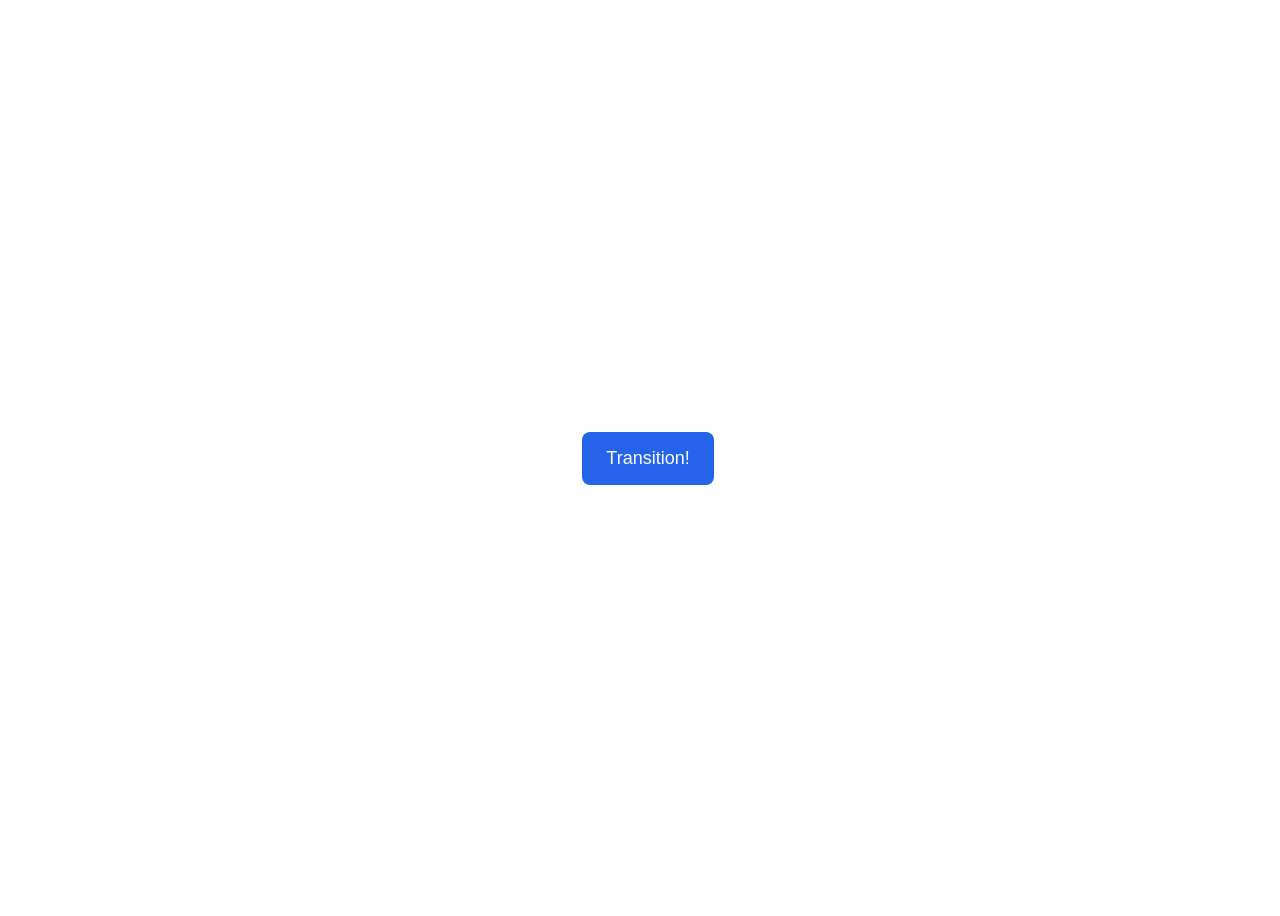
<file: css-exercises/advanced-html-css/animation/01-button-hover/index.html>
<!DOCTYPE html>
<html lang="en">
  <head>
    <meta charset="UTF-8" />
    <meta http-equiv="X-UA-Compatible" content="IE=edge" />
    <meta name="viewport" content="width=device-width, initial-scale=1.0" />
    <title>Button Hover</title>
    <link rel="stylesheet" href="style.css" />
  </head>
  <body>
    <div id="transition-container">
      <button>Transition!</button>
    </div>
  </body>
</html>
</file>
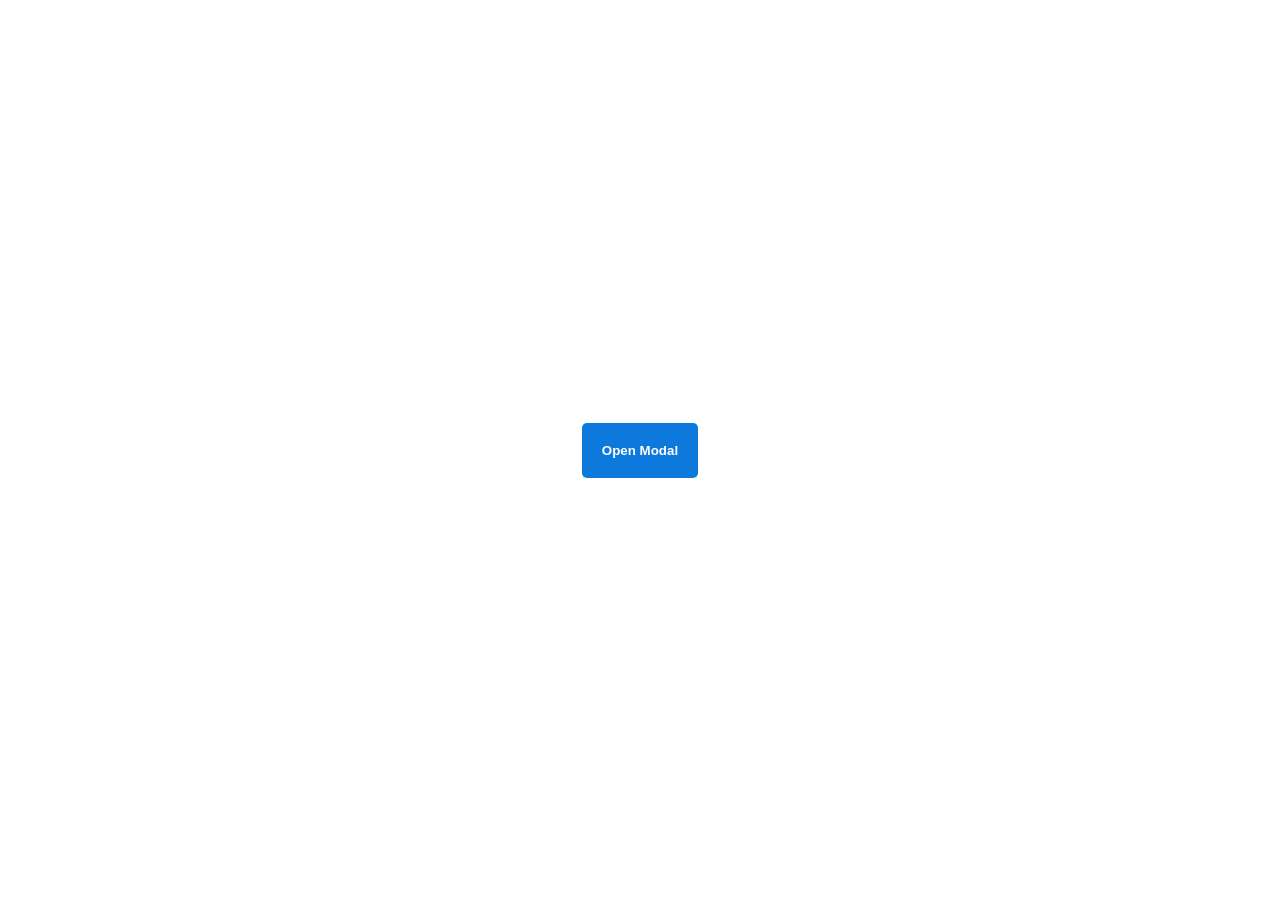
<file: css-exercises/advanced-html-css/animation/02-pop-up/index.html>
<!DOCTYPE html>
<html lang="en">
  <head>
    <meta charset="UTF-8" />
    <meta http-equiv="X-UA-Compatible" content="IE=edge" />
    <meta name="viewport" content="width=device-width, initial-scale=1.0" />
    <title>Popup</title>
    <link rel="stylesheet" href="style.css" />
  </head>
  <body>
    <div class="backdrop"></div>
    <div class="popup-modal">
      <h1>Look at me!</h1>
      <p>I'm a pop up dialog!</p>
      <button id="close-modal">Close Modal</button>
    </div>
    <div class="button-container">
      <button id="trigger-modal">Open Modal</button>
    </div>
    <script src="script.js"></script>
  </body>
</html>
</file>
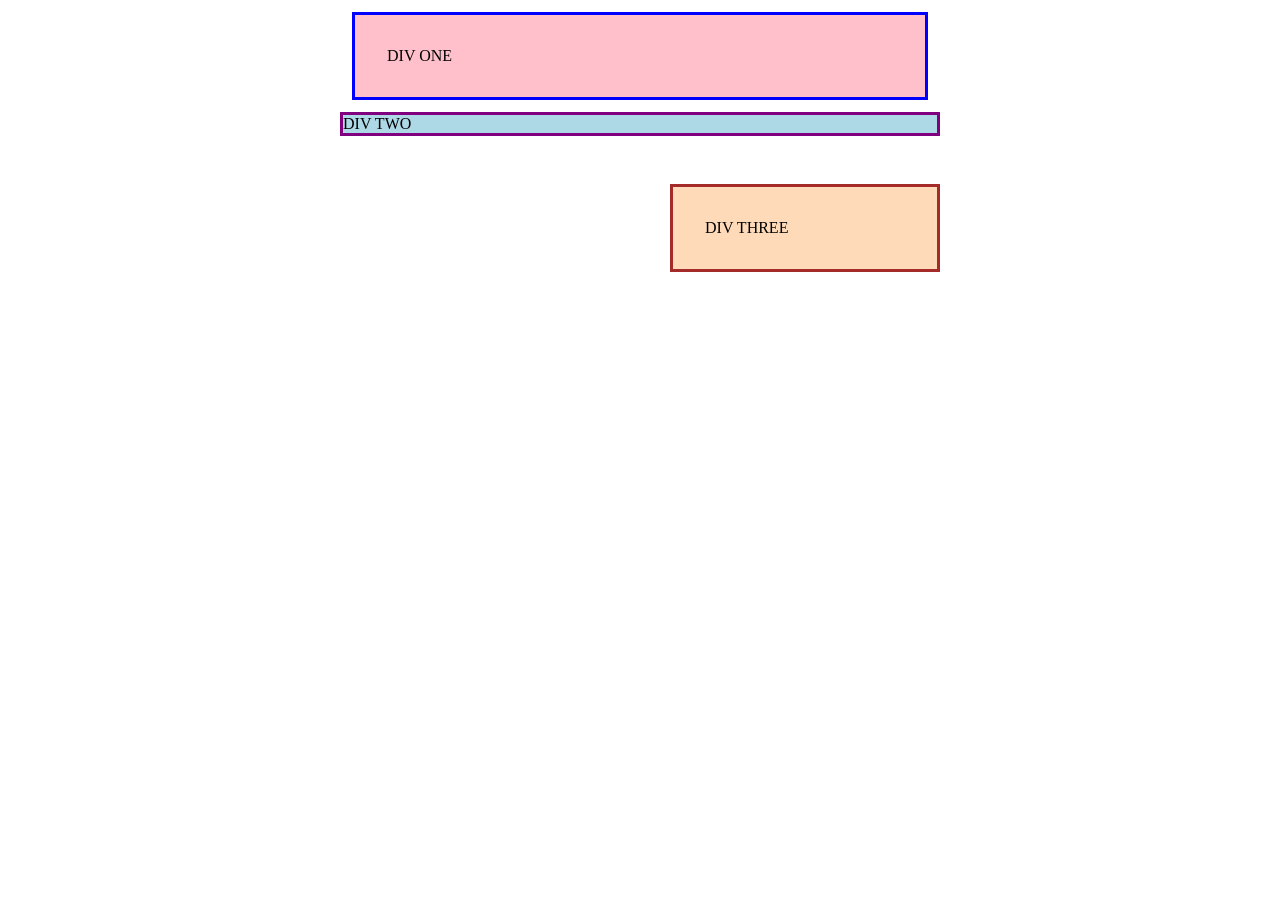
<file: css-exercises/foundations/block-and-inline/01-margin-and-padding-1/index.html>
<!DOCTYPE html>
<html lang="en">
  <head>
    <meta charset="UTF-8">
    <meta http-equiv="X-UA-Compatible" content="IE=edge">
    <meta name="viewport" content="width=device-width, initial-scale=1.0">
    <title>Margin and Padding exercise</title>
    <link rel="stylesheet" href="style.css">
  </head>
  <body>
    <div class="one">
      DIV ONE
    </div>
    <div class="two">
      DIV TWO
    </div>
    <div class="three">
      DIV THREE
    </div>
  </body>
</html>
</file>
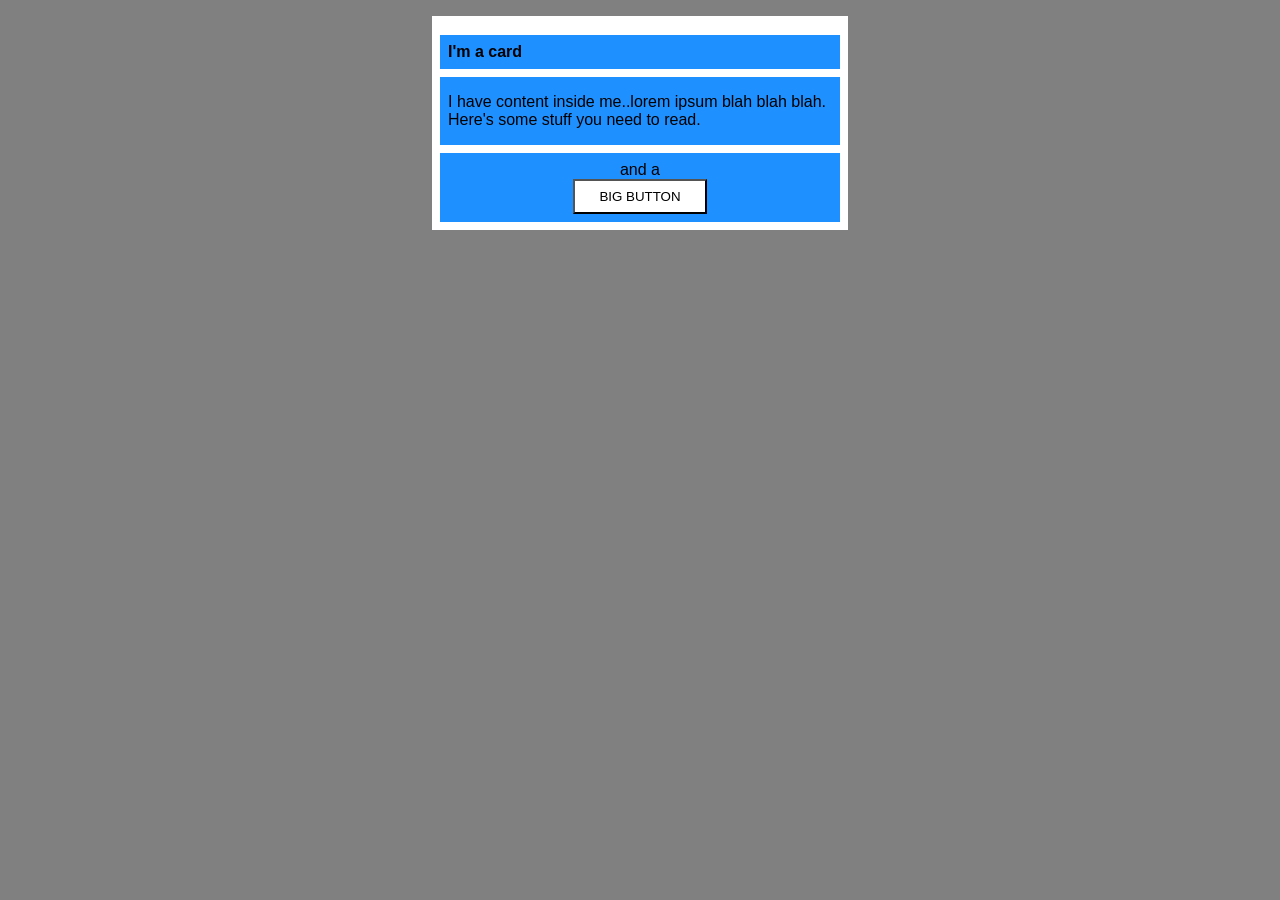
<file: css-exercises/foundations/block-and-inline/02-margin-and-padding-2/index.html>
<!DOCTYPE html>
<html lang="en">
  <head>
    <meta charset="UTF-8">
    <meta http-equiv="X-UA-Compatible" content="IE=edge">
    <meta name="viewport" content="width=device-width, initial-scale=1.0">
    <title>Margin and Padding exercise 2</title>
    <link rel="stylesheet" href="style.css">
  </head>
  <body>
    <div class="card">
      <h1 class="title">I'm a card</h1>
      <div class="content">I have content inside me..lorem ipsum blah blah blah. Here's some stuff you need to read.</div>
      <div class="button-container">and a <button>BIG BUTTON</button></div>
    </div>
  </body>
</html>
</file>
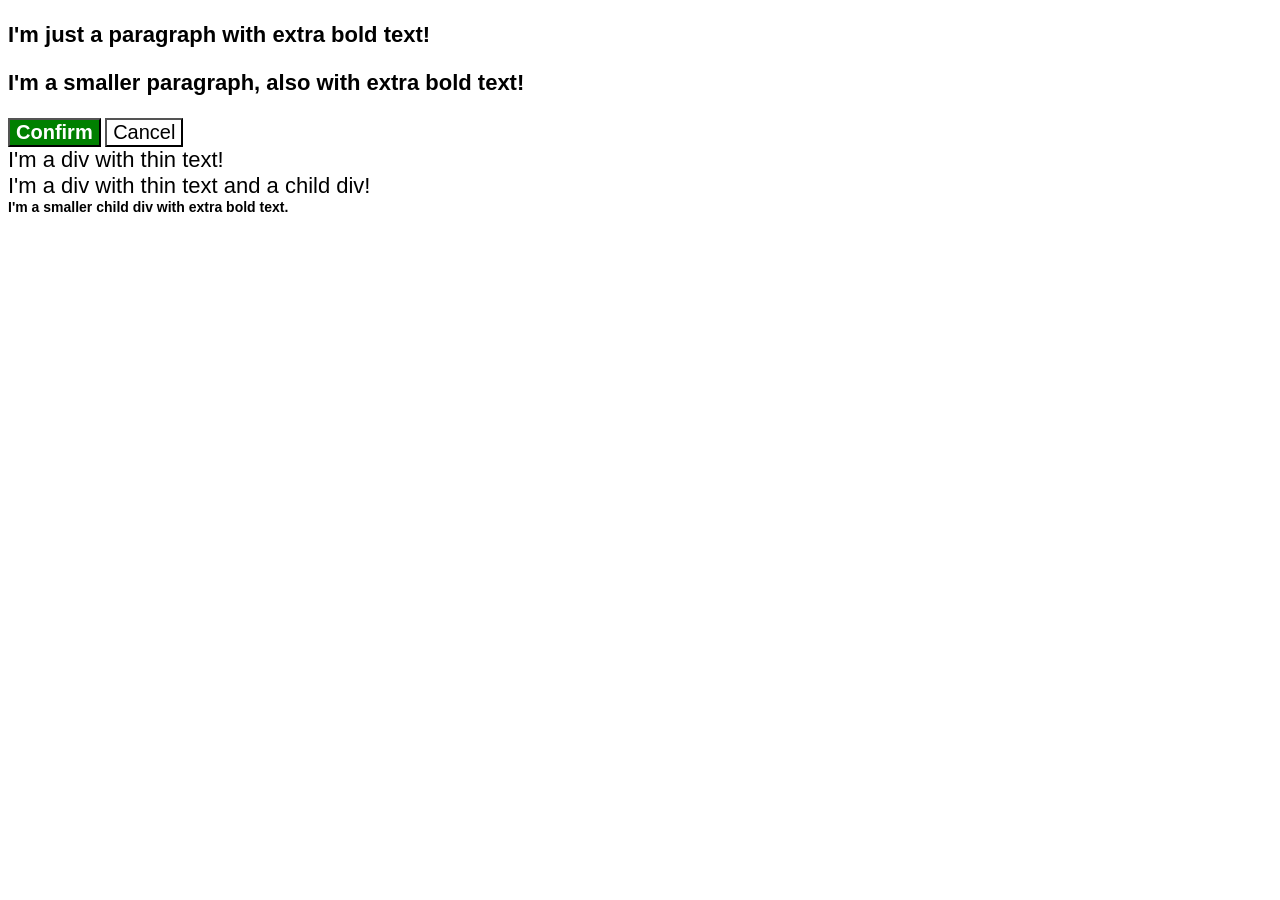
<file: css-exercises/foundations/cascade/01-cascade-fix/index.html>
<!DOCTYPE html>
<html lang="en">
  <head>
    <meta charset="UTF-8">
    <meta http-equiv="X-UA-Compatible" content="IE=edge">
    <meta name="viewport" content="width=device-width, initial-scale=1.0">
    <title>Fix the Cascade</title>
    <link rel="stylesheet" href="style.css">
  </head>
  <body>
    <p class="para">I'm just a paragraph with extra bold text!</p>
    <p class="para small-para">I'm a smaller paragraph, also with extra bold text!</p>

    <button id="confirm-button" class="button confirm">Confirm</button>
    <button id="cancel-button" class="button cancel">Cancel</button>

    <div class="text">I'm a div with thin text!</div>
    <div class="text">I'm a div with thin text and a child div!
      <div class="text child">I'm a smaller child div with extra bold text.</div>
    </div>
  </body>
</html>
</file>
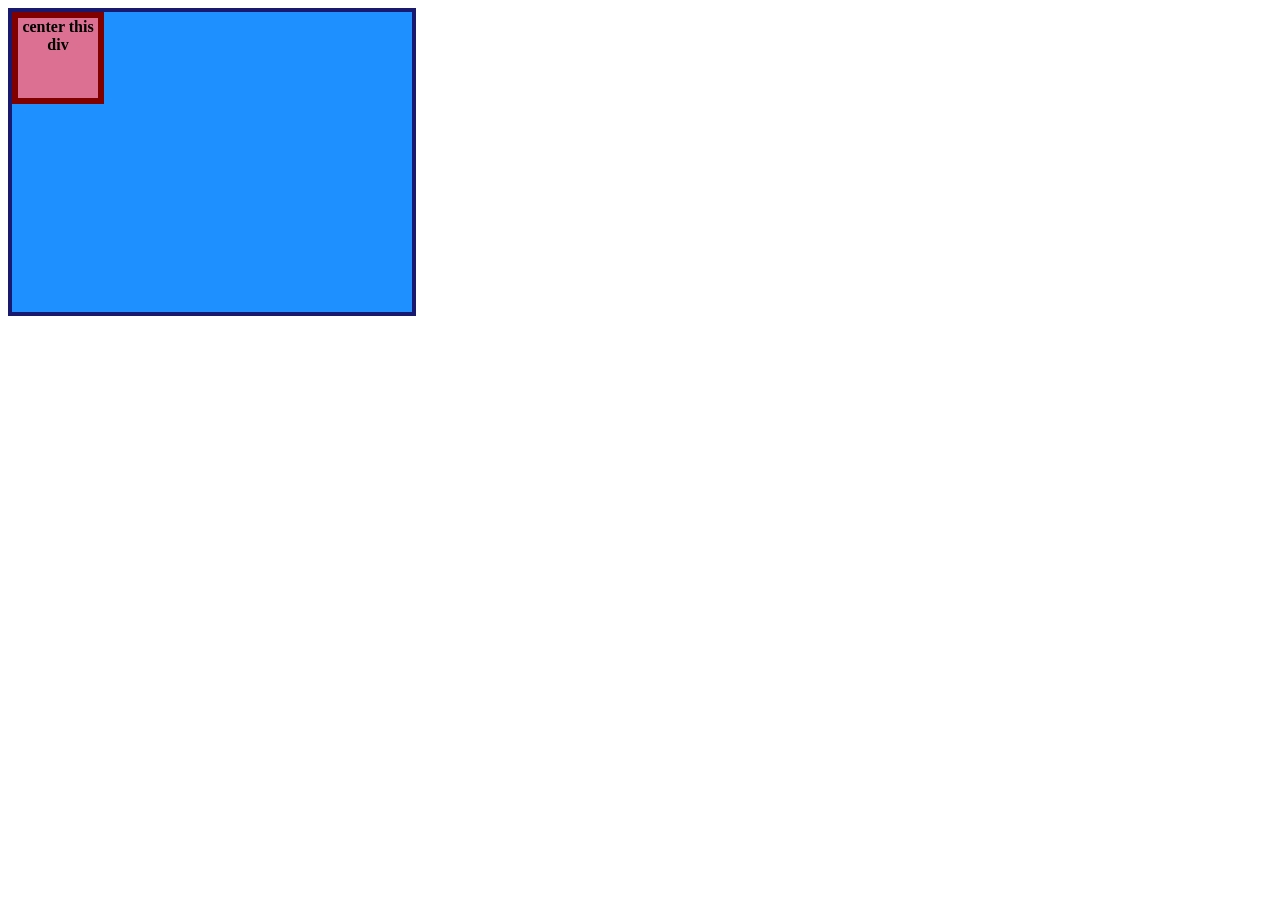
<file: css-exercises/foundations/flex/01-flex-center/index.html>
<!DOCTYPE html>
<html lang="en">
  <head>
    <meta charset="UTF-8">
    <meta http-equiv="X-UA-Compatible" content="IE=edge">
    <meta name="viewport" content="width=device-width, initial-scale=1.0">
    <title>CENTER THIS DIV</title>
    <link rel="stylesheet" href="style.css">
  </head>
  <body>
    <div class="container">
      <div class="box">center this div</div>
    </div>
  </body>
</html>
</file>
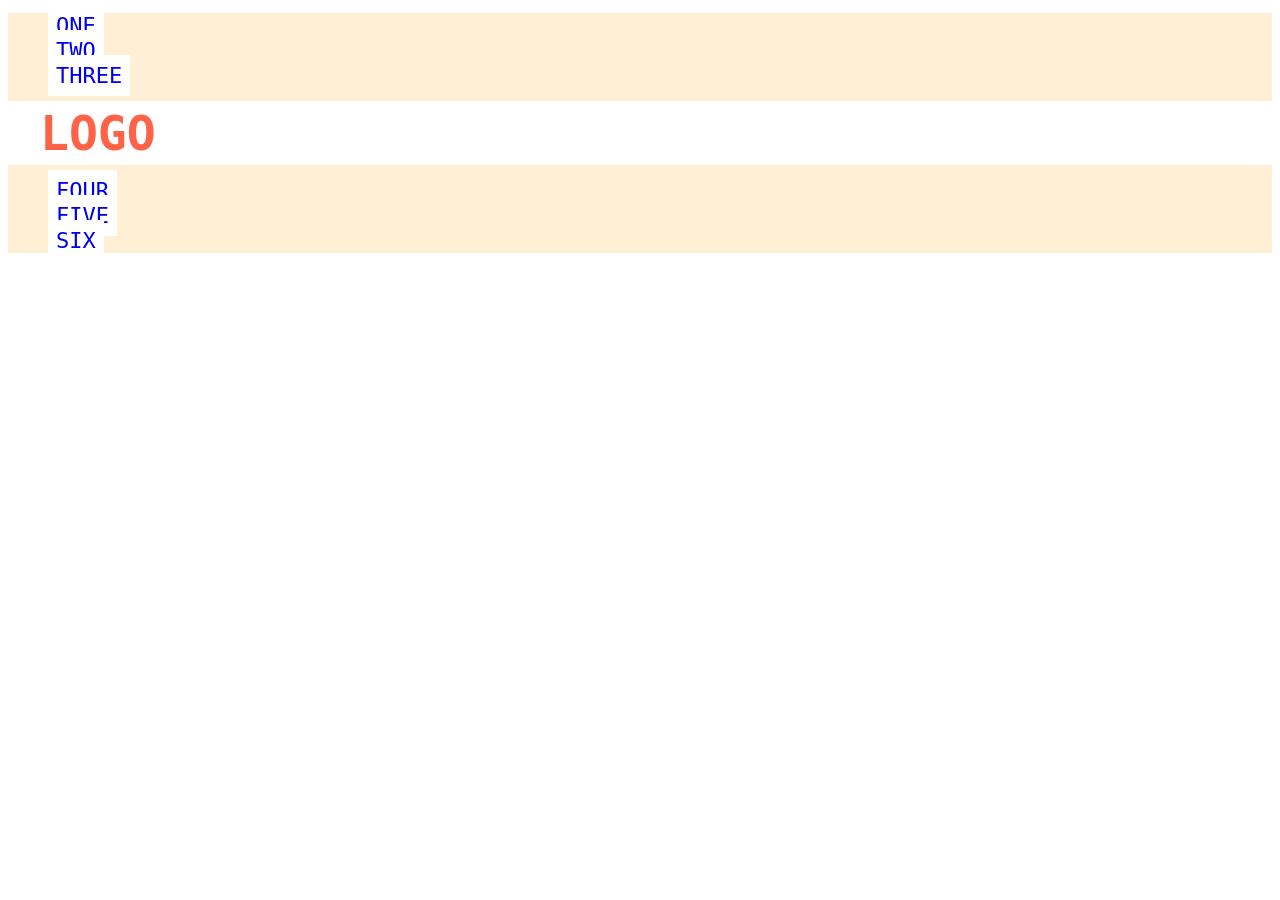
<file: css-exercises/foundations/flex/02-flex-header/index.html>
<!DOCTYPE html>
<html lang="en">
  <head>
    <meta charset="UTF-8">
    <meta http-equiv="X-UA-Compatible" content="IE=edge">
    <meta name="viewport" content="width=device-width, initial-scale=1.0">
    <title>Flex Header</title>
    <link rel="stylesheet" href="style.css">
  </head>
  <body>
    <div class="header">
      <div class="left-links">
        <ul>
          <li><a href="#">ONE</a></li>
          <li><a href="#">TWO</a></li>
          <li><a href="#">THREE</a></li>
        </ul>
      </div>
      <div class="logo">LOGO</div>
      <div class="right-links">
        <ul>
          <li><a href="#">FOUR</a></li>
          <li><a href="#">FIVE</a></li>
          <li><a href="#">SIX</a></li>
        </ul>
      </div>
    </div>
  </body>
</html>
</file>
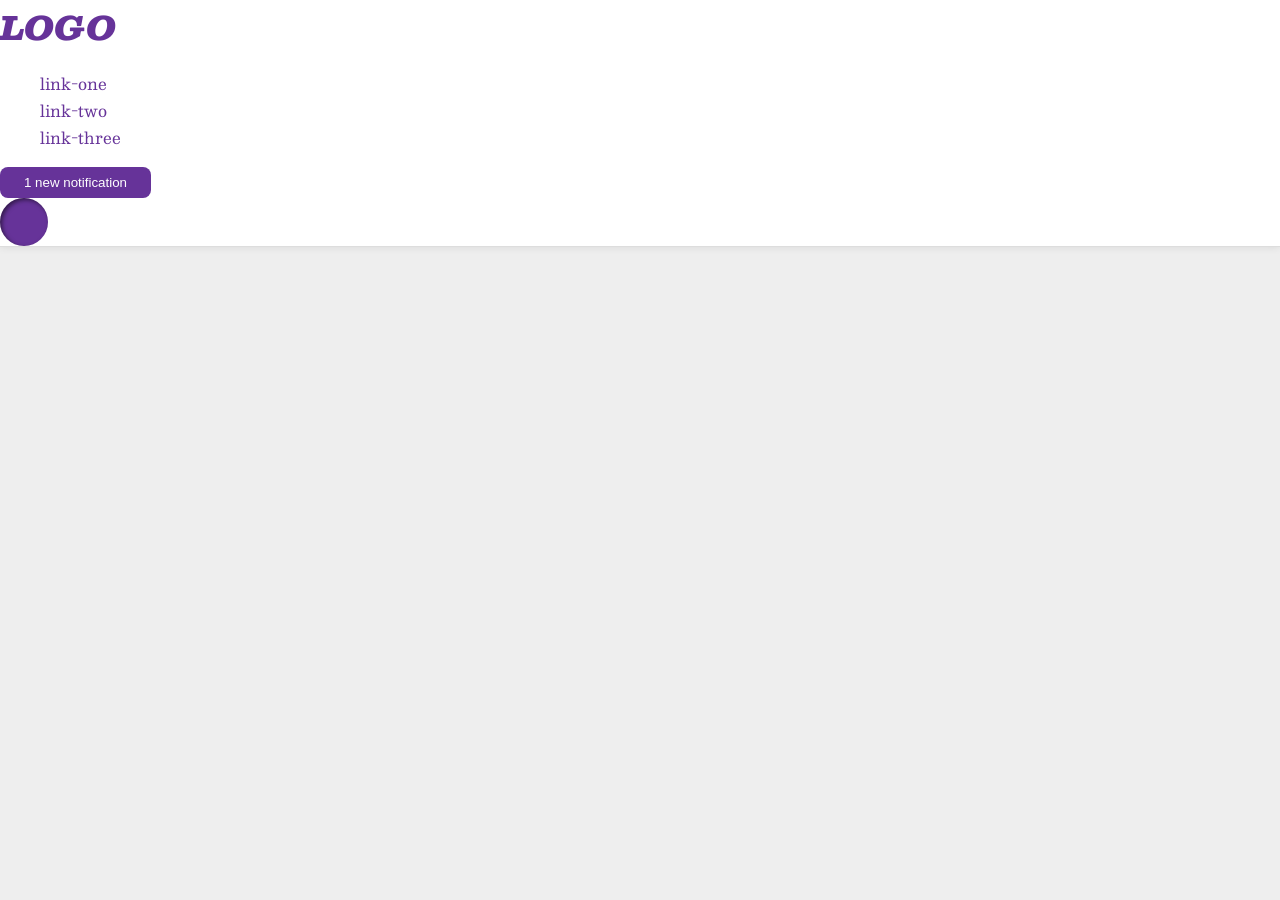
<file: css-exercises/foundations/flex/03-flex-header-2/index.html>
<!DOCTYPE html>
<html lang="en">
  <head>
    <meta charset="UTF-8">
    <meta http-equiv="X-UA-Compatible" content="IE=edge">
    <meta name="viewport" content="width=device-width, initial-scale=1.0">
    <title>Flex Header 2</title>
    <link rel="stylesheet" href="style.css">
  </head>
  <body>
    <div class="header">
      <div class="logo">
        LOGO
      </div>
      <ul class="links">
        <li><a href="https://google.com">link-one</a></li>
        <li><a href="https://google.com">link-two</a></li>
        <li><a href="https://google.com">link-three</a></li>
      </ul>
      <button class="notifications">
        1 new notification
      </button>
      <div class="profile-image"></div>
    </div>
  </body>
</html>
</file>
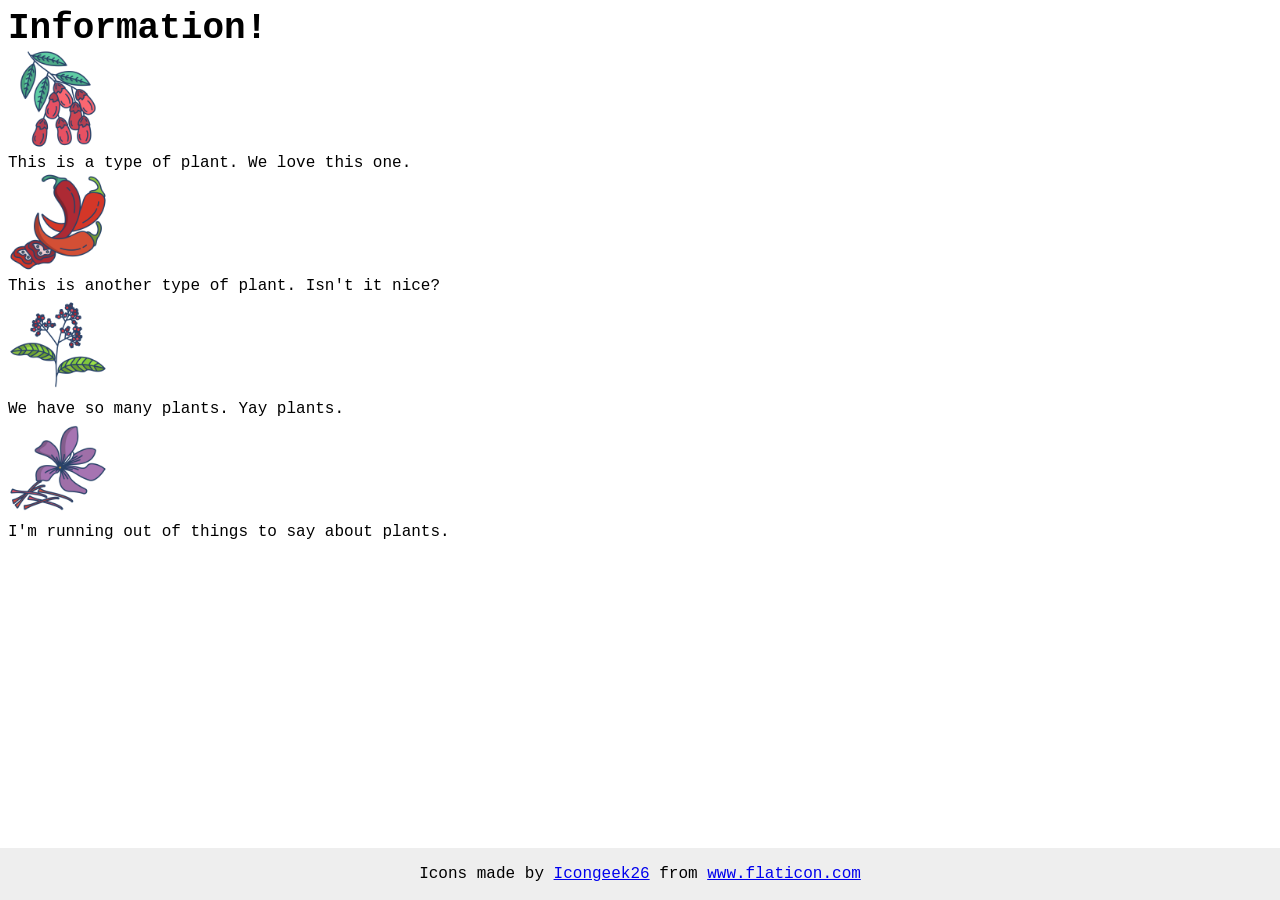
<file: css-exercises/foundations/flex/04-flex-information/index.html>
<!DOCTYPE html>
<html lang="en">
  <head>
    <meta charset="UTF-8">
    <meta http-equiv="X-UA-Compatible" content="IE=edge">
    <meta name="viewport" content="width=device-width, initial-scale=1.0">
    <title>Information</title>
    <link rel="stylesheet" href="style.css">
  </head>
  <body>
    <div class="title">Information!</div>

    <img src="./images/barberry.png" alt="barberry">
    <div class="text">This is a type of plant. We love this one.</div>

    <img src="./images/chilli.png" alt="chili">
    <div class="text">This is another type of plant. Isn't it nice?</div>

    <img src="./images/pepper.png" alt="pepper">
    <div class="text">We have so many plants. Yay plants.</div>

    <img src="./images/saffron.png" alt="saffron">
    <div class="text">I'm running out of things to say about plants.</div>

    <!-- disregard this section, it's here to give attribution to the creator of these icons -->
    <div class="footer">
      <div>Icons made by <a href="https://www.flaticon.com/authors/icongeek26" title="Icongeek26">Icongeek26</a> from <a href="https://www.flaticon.com/" title="Flaticon">www.flaticon.com</a></div>
    </div>
  </body>
</html>
</file>
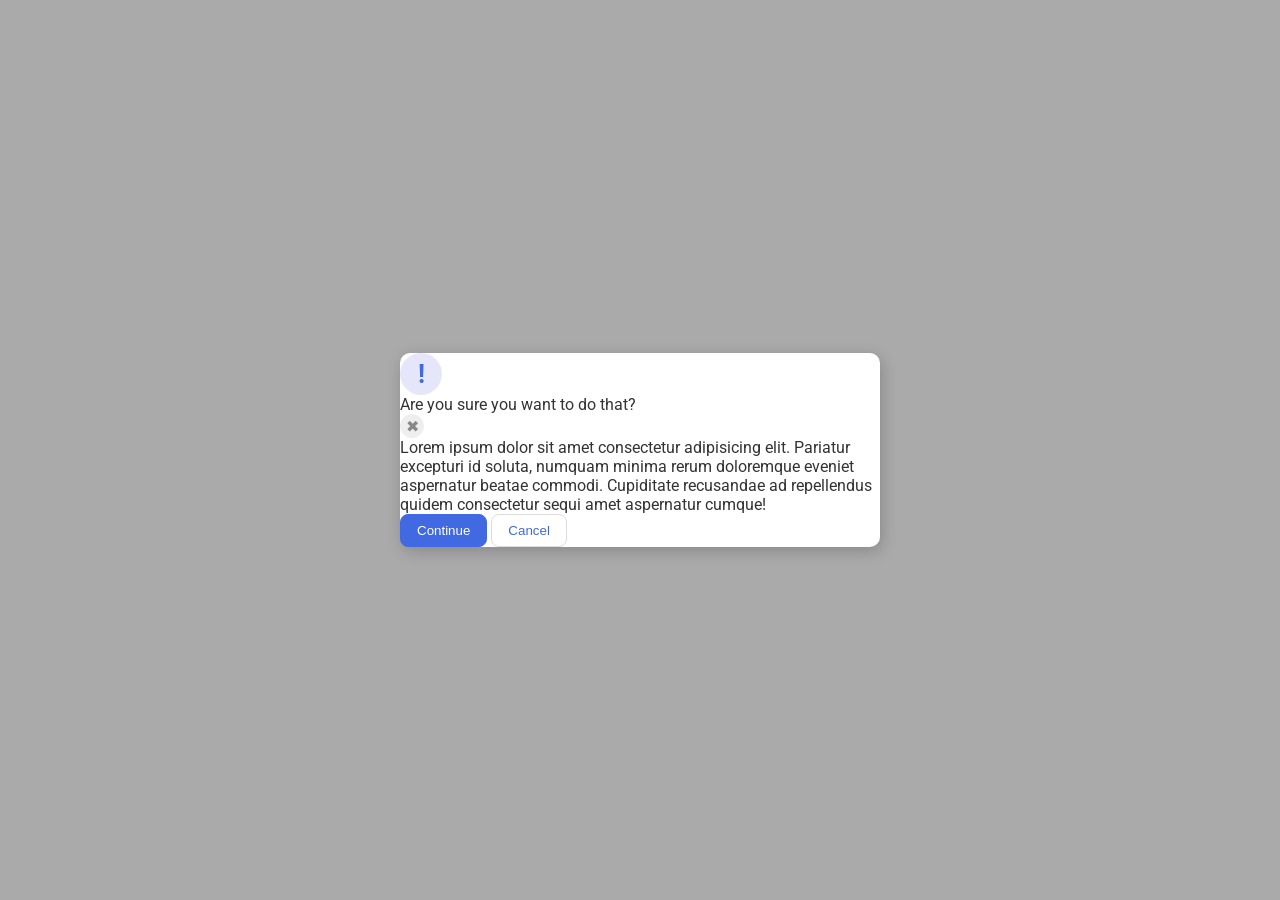
<file: css-exercises/foundations/flex/05-flex-modal/index.html>
<!DOCTYPE html>
<html lang="en">
  <head>
    <meta charset="UTF-8">
    <meta http-equiv="X-UA-Compatible" content="IE=edge">
    <meta name="viewport" content="width=device-width, initial-scale=1.0">
    <link rel="stylesheet" href="style.css">
    <title>Modal</title>
  </head>
  <body>
    <div class="modal">
      <div class="icon">!</div>
      <div class="header">Are you sure you want to do that?</div>
      <button class="close-button">✖</button>
      <div class="text">Lorem ipsum dolor sit amet consectetur adipisicing elit. Pariatur excepturi id soluta, numquam minima rerum doloremque eveniet aspernatur beatae commodi. Cupiditate recusandae ad repellendus quidem consectetur sequi amet aspernatur cumque!</div>
      <button class="continue">Continue</button>
      <button class="cancel">Cancel</button>
    </div>
  </body>
</html>
</file>
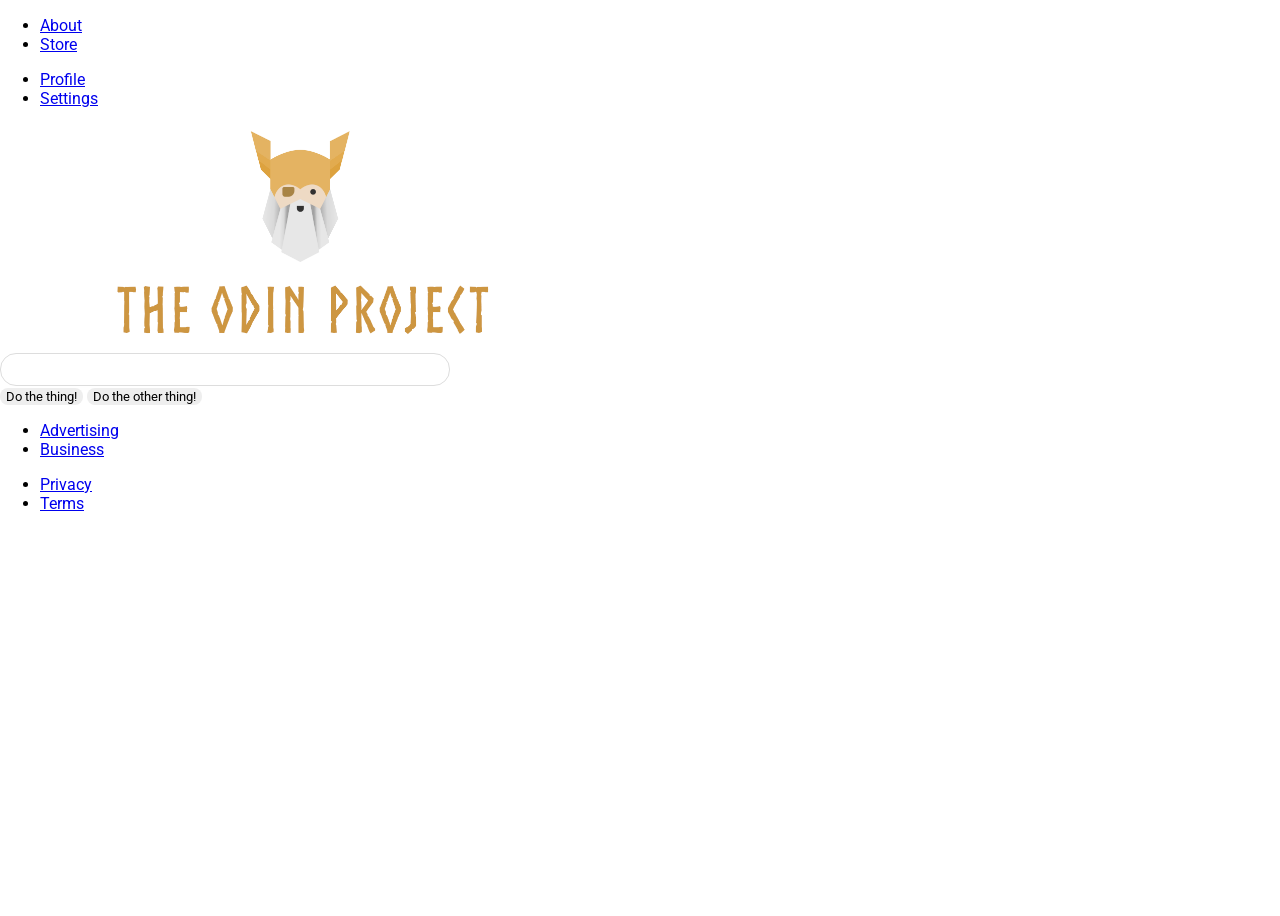
<file: css-exercises/foundations/flex/06-flex-layout/index.html>
<!DOCTYPE html>
<html lang="en">
  <head>
    <meta charset="UTF-8">
    <meta http-equiv="X-UA-Compatible" content="IE=edge">
    <meta name="viewport" content="width=device-width, initial-scale=1.0">
    <title>LAYOUT</title>
    <link rel="stylesheet" href="./style.css">
  </head>
  <body>
    <div class="header">
      <ul class="left-links">
        <li><a href="#">About</a></li>
        <li><a href="#">Store</a></li>
      </ul>
      <ul class="right-links">
        <li><a href="#">Profile</a></li>
        <li><a href="#">Settings</a></li>
      </ul>
    </div>
    <div class="content">
      <img src="./logo.png" alt="Project logo. Represents odin with the project name.">
      <div class="input">
        <input type="text">
      </div>
      <div class="buttons">
        <button>Do the thing!</button>
        <button>Do the other thing!</button>
      </div>
    </div>
    <div class="footer">
      <ul class="left-links">
        <li><a href="#">Advertising</a></li>
        <li><a href="#">Business</a></li>
      </ul>
      <ul class="right-links">
        <li><a href="#">Privacy</a></li>
        <li><a href="#">Terms</a></li>
      </ul>
    </div>
  </body>
</html>
</file>
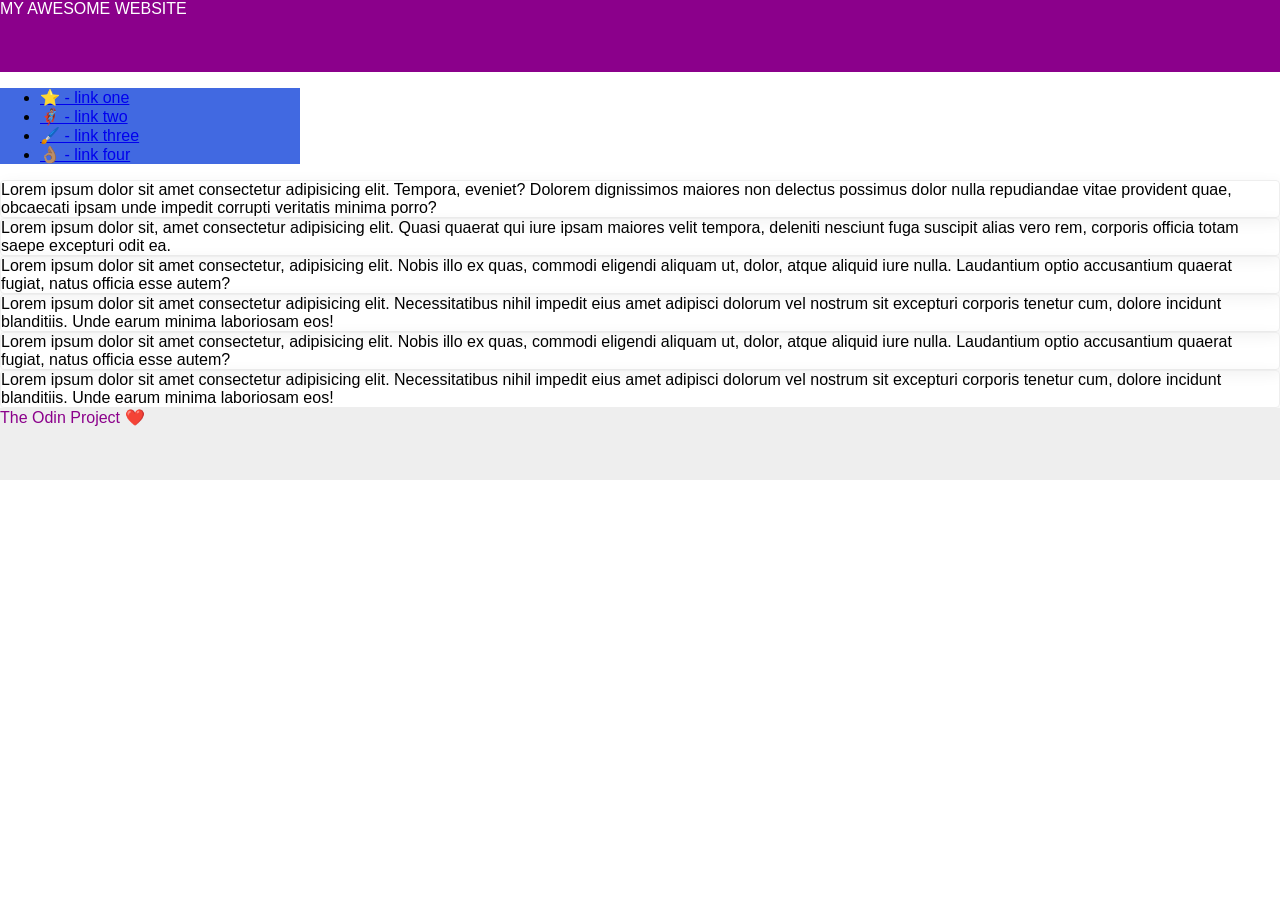
<file: css-exercises/foundations/flex/07-flex-layout-2/index.html>
<!DOCTYPE html>
<html lang="en">
  <head>
    <meta charset="UTF-8">
    <meta http-equiv="X-UA-Compatible" content="IE=edge">
    <meta name="viewport" content="width=device-width, initial-scale=1.0">
    <title>The Holy Grail</title>
    <link rel="stylesheet" href="style.css">
  </head>
  <body>
    <div class="header">
      MY AWESOME WEBSITE
    </div>
    
    <div class="sidebar">
      <ul>
        <li><a href="#">⭐ - link one</a></li>
        <li><a href="#">🦸🏽‍♂️ - link two</a></li>
        <li><a href="#">🖌️ - link three</a></li>
        <li><a href="#">👌🏽 - link four</a></li>
      </ul>
    </div>

    <div class="card">Lorem ipsum dolor sit amet consectetur adipisicing elit. Tempora, eveniet? Dolorem dignissimos maiores non delectus possimus dolor nulla repudiandae vitae provident quae, obcaecati ipsam unde impedit corrupti veritatis minima porro?</div>
    <div class="card">Lorem ipsum dolor sit, amet consectetur adipisicing elit. Quasi quaerat qui iure ipsam maiores velit tempora, deleniti nesciunt fuga suscipit alias vero rem, corporis officia totam saepe excepturi odit ea.</div>
    <div class="card">Lorem ipsum dolor sit amet consectetur, adipisicing elit. Nobis illo ex quas, commodi eligendi aliquam ut, dolor, atque aliquid iure nulla. Laudantium optio accusantium quaerat fugiat, natus officia esse autem?</div>
    <div class="card">Lorem ipsum dolor sit amet consectetur adipisicing elit. Necessitatibus nihil impedit eius amet adipisci dolorum vel nostrum sit excepturi corporis tenetur cum, dolore incidunt blanditiis. Unde earum minima laboriosam eos!</div>
    <div class="card">Lorem ipsum dolor sit amet consectetur, adipisicing elit. Nobis illo ex quas, commodi eligendi aliquam ut, dolor, atque aliquid iure nulla. Laudantium optio accusantium quaerat fugiat, natus officia esse autem?</div>
    <div class="card">Lorem ipsum dolor sit amet consectetur adipisicing elit. Necessitatibus nihil impedit eius amet adipisci dolorum vel nostrum sit excepturi corporis tenetur cum, dolore incidunt blanditiis. Unde earum minima laboriosam eos!</div>
    
    <div class="footer">
      The Odin Project ❤️
    </div>
  </body>
</html>
</file>
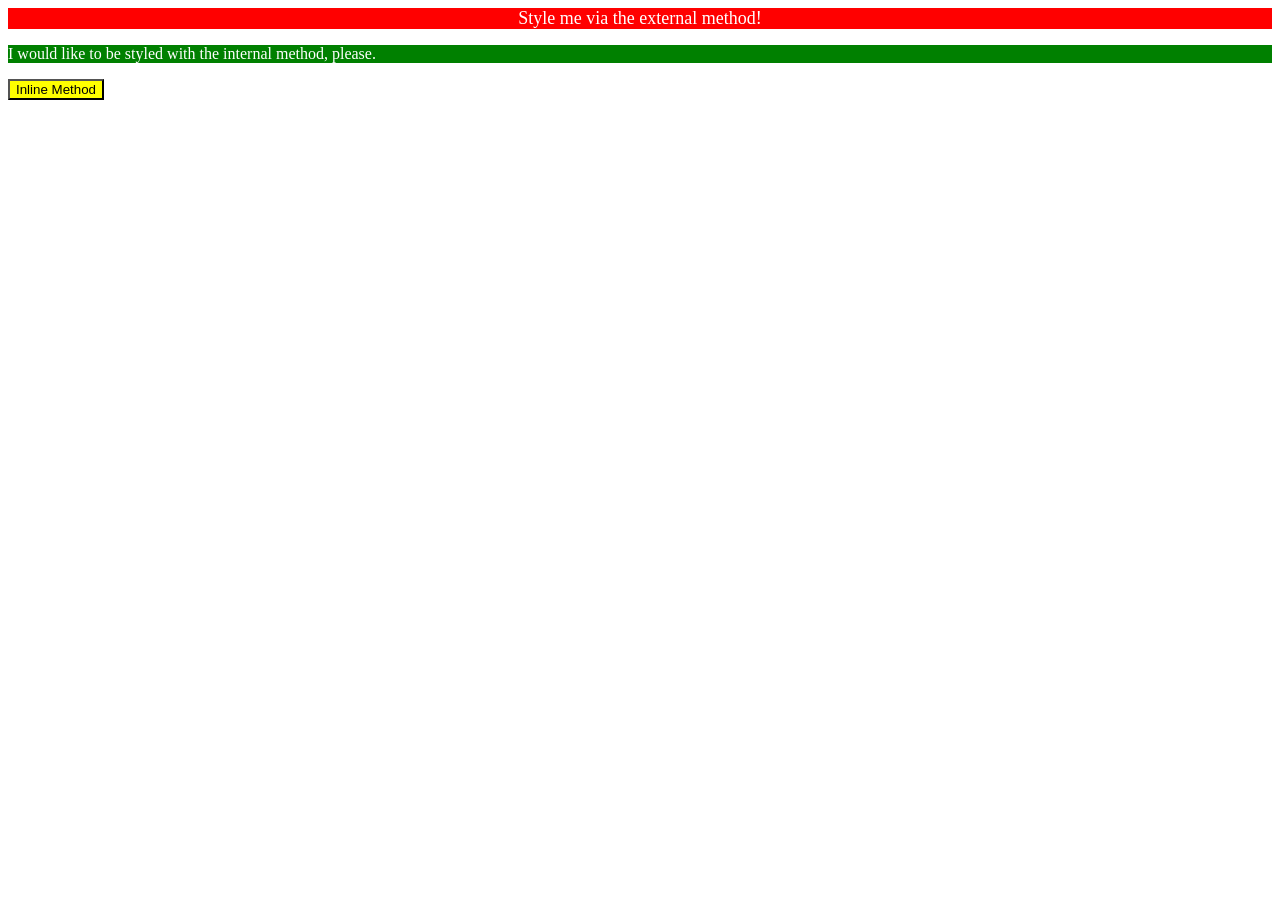
<file: css-exercises/foundations/intro-to-css/01-css-methods/index.html>
<!DOCTYPE html>
<html lang="en">
  <head>
    <meta charset="UTF-8">
    <meta http-equiv="X-UA-Compatible" content="IE=edge">
    <meta name="viewport" content="width=device-width, initial-scale=1.0">
    <title>Methods for Adding CSS</title>
    <style>
      p{
        background-color: green;
        color:white;
      }
    </style>
    <link rel="stylesheet" href="index.css"
  </head>
  <body>
    <div>Style me via the external method!</div>
    <p>I would like to be styled with the internal method, please.</p>
    <button style="background-color:yellow;">Inline Method</button>
  </body>
</html>
</file>
<file: css-exercises/advanced-html-css/animation/01-button-hover/style.css>
#transition-container {
  width: 100vw;
  height: 100vh;
  display: flex;
  flex-direction: column;
  justify-content: center;
  align-items: center;
  font-family: Arial, sans-serif;
}

button {
  border-radius: 8px;
  border: none;
  background-color: #2563eb;
  color: white;
  font-size: 18px;
  padding: 16px 24px;
  text-align: center;
}
</file>
<file: css-exercises/advanced-html-css/animation/02-pop-up/style.css>
* {
  padding: 0;
  margin: 0;
}

body {
  overflow: hidden;
}

.button-container {
  width: 100vw;
  height: 100vh;
  background-color: #ffffff;
  opacity: 100%;
  display: flex;
  align-items: center;
  justify-content: center;
}

button {
  padding: 20px;
  color: #ffffff;
  background-color: #0e79dd;
  border: none;
  border-radius: 5px;
  font-weight: 600;
}

.popup-modal {
  padding: 32px 64px;
  background-color: white;
  border: 1px solid black;
  border-radius: 10px;
  position: fixed;
  top: 50%;
  left: 50%;
  transform-origin: center;
  transform: translate(-50%, -50%);
  pointer-events: none;
  opacity: 0%;
  text-align: center;
}

.popup-modal p {
  margin-bottom: 24px;
}

.backdrop {
  pointer-events: none;
  position: fixed;
  inset: 0;
  background: #000;
  opacity: 0%;
}

.popup-modal.show {
  opacity: 100%;
  pointer-events: all;
}

.backdrop.show {
  opacity: 30%;
}
</file>
<file: css-exercises/foundations/block-and-inline/01-margin-and-padding-1/style.css>
body {
  max-width: 600px;
  margin: 0 auto;
}

.one {
  background: pink;
  border: 3px solid blue;
  /* CHANGE ME */
  padding: 32px;
  margin: 12px;
}

.two {
  background: lightblue;
  border: 3px solid purple;
  /* CHANGE ME */
  margin-bottom:48px;
}

.three {
  background: peachpuff;
  border: 3px solid brown;
  width: 200px;
  /* CHANGE ME */
  padding: 32px;
  margin-left: auto;
}
</file>
<file: css-exercises/foundations/block-and-inline/02-margin-and-padding-2/style.css>
body {
  background: gray;
  font-family: sans-serif;
}

.card {
  width: 400px;
  background: white;
  margin: 16px auto;
}

.title,
.content,
.button-container {
  background: dodgerblue;
}

button {
  background: white;
}

/* SOLUTION */

/* disclaimer: duplicating the selectors here isn't best practice.
In your solution you probably put it right inside the existing selectors,
which _is_ the best practice.

We separated it out here to make it extra clear what has changed. */

.card {
  padding: 8px;
}

.title {
  margin-bottom: 8px;
  font-size: 16px;
  padding: 8px;
}

.content {
  margin-bottom: 8px;
  padding: 16px 8px;
}

.button-container {
  text-align: center;
  padding: 8px;
}

button {
  display: block;
  margin: 0 auto;
  padding: 8px 24px;
}
</file>
<file: css-exercises/foundations/cascade/01-cascade-fix/style.css>
body {
  font-family: Arial, Helvetica, sans-serif;
}

.para,
.small-para {
  color: hsl(0, 0%, 0%);
  font-weight: 800;
}

.small-para {
  font-size: 14px;
  font-weight: 800;
}

.para {
  font-size: 22px;
}

#confirm-button,.confirm {
  background: green;
  color: white;
  font-weight: bold;
} 

#cancel-button,.button{
  background-color: rgb(255, 255, 255);
  color: rgb(0, 0, 0);
  font-size: 20px;
}

.text.child {
  color: rgb(0, 0, 0);
  font-weight: 800;
  font-size: 14px;
}

div.text {
  color: rgb(0, 0, 0);
  font-size: 22px;
  font-weight: 100;
}
</file>
<file: css-exercises/foundations/flex/01-flex-center/style.css>
.container {
  background: dodgerblue;
  border: 4px solid midnightblue;
  width: 400px;
  height: 300px;
}

.box {
  background: palevioletred;
  font-weight: bold;
  text-align: center;
  border: 6px solid maroon;
  width: 80px;
  height: 80px;
}
</file>
<file: css-exercises/foundations/flex/02-flex-header/style.css>
.header  {
  font-family: monospace;
  background: papayawhip;
}

.logo {
  font-size: 48px;
  font-weight: 900;
  color: tomato;
  background: white;
  padding: 4px 32px;
}

ul {
  /* this removes the dots on the list items*/
  list-style-type: none;
}

a {
  font-size: 22px;
  background: white;
  padding: 8px;
  /* this removes the line under the links */
  text-decoration: none;
}
</file>
<file: css-exercises/foundations/flex/03-flex-header-2/style.css>
/* this is some magical font-importing.  
you'll learn about it later. */
@import url('https://fonts.googleapis.com/css2?family=Besley:ital,wght@0,400;1,900&display=swap');

body {
  margin: 0;
  background: #eee;
  font-family: Besley, serif;
}

.header {
  background: white;
  border-bottom: 1px solid #ddd;
  box-shadow: 0 0 8px rgba(0,0,0,.1);
}

.profile-image {
  background: rebeccapurple;
  box-shadow: inset 2px 2px 4px rgba(0,0,0,.5);
  border-radius: 50%;
  width: 48px;
  height: 48px;
}

.logo {
  color: rebeccapurple;
  font-size: 32px;
  font-weight: 900;
  font-style: italic;
}

button {
  border: none;
  border-radius: 8px;
  background: rebeccapurple;
  color: white;
  padding: 8px 24px;
}

a {
  /* this removes the line under our links */
  text-decoration: none;
  color: rebeccapurple;
}

ul {
  list-style-type: none;
}
</file>
<file: css-exercises/foundations/flex/04-flex-information/style.css>
body {
  font-family: 'Courier New', Courier, monospace;
}

img {
  width: 100px;
  height: 100px;
}

.title {
  font-size: 36px;
  font-weight: 900;
}

/* do not edit this footer */
.footer {
  position: fixed;
  bottom: 0;
  left: 0;
  right: 0;
  height: 52px;
  display: flex;
  align-items: center;
  justify-content: center;
  background: #eee;
}
</file>
<file: css-exercises/foundations/flex/05-flex-modal/style.css>
@import url('https://fonts.googleapis.com/css2?family=Roboto:wght@400;700&display=swap');

html, body {
  height: 100%;
}

body {
  font-family: Roboto, sans-serif;
  margin: 0;
  background: #aaa;
  color: #333;
  /* I'll give you this one for free lol */
  display: flex;
  align-items: center;
  justify-content: center;
}

.modal {
  background: white;
  width: 480px;
  border-radius: 10px;
  box-shadow: 2px 4px 16px rgba(0,0,0,.2);
}

.icon {
  color: royalblue;
  font-size: 26px;
  font-weight: 700;
  background: lavender;
  width: 42px;
  height: 42px;
  border-radius: 50%;
  display: flex;
  align-items: center;
  justify-content: center;
}

.close-button {
  background: #eee;
  border-radius: 50%;
  color: #888;
  font-weight: 400;
  font-size: 16px;
  height: 24px;
  width: 24px;
  display: flex;
  align-items: center;
  justify-content: center;
  border: 1px solid #eee;
  padding: 0;
}

button {
  cursor: pointer;
  padding: 8px 16px;
  border-radius: 8px;
}

button.continue {
  background: royalblue;
  border: 1px solid royalblue;
  color: white;
}

button.cancel {
  background: white;
  border: 1px solid #ddd;
  color: royalblue;
}
</file>
<file: css-exercises/foundations/flex/06-flex-layout/style.css>
@import url('https://fonts.googleapis.com/css2?family=Roboto:wght@400;700&display=swap');

body {
  height: 100vh;
  margin: 0;
  overflow: hidden;
  font-family: Roboto, sans-serif;
}

img {
  width: 600px;
}

button {
  font-family: Roboto, sans-serif;
  border: none;
  border-radius: 8px;
  background: #eee;
}

input {
  border: 1px solid #ddd;
  border-radius: 16px;
  padding: 8px 24px;
  width: 400px;
}
</file>
<file: css-exercises/foundations/flex/07-flex-layout-2/style.css>
body {
  font-family: -apple-system, BlinkMacSystemFont, 'Segoe UI', Roboto, Oxygen, Ubuntu, Cantarell, 'Open Sans', 'Helvetica Neue', sans-serif;
  margin: 0;
  min-height: 100vh;
}

.header {
  height: 72px;
  background: darkmagenta;
  color: white;
}

.footer {
  height: 72px;
  background: #eee;
  color: darkmagenta;
}

.sidebar {
  width: 300px;
  background: royalblue;
  box-sizing: border-box;
}

.card {
  border: 1px solid #eee;
  box-shadow: 2px 4px 16px rgba(0,0,0,.06);
  border-radius: 4px;
}
</file>
<file: css-exercises/foundations/intro-to-css/01-css-methods/index.css>
div{
    background-color:red;
    color:white;
    display:flex;
    font-size: large;
    align-items: center;
    justify-content: center;
}
</file>
